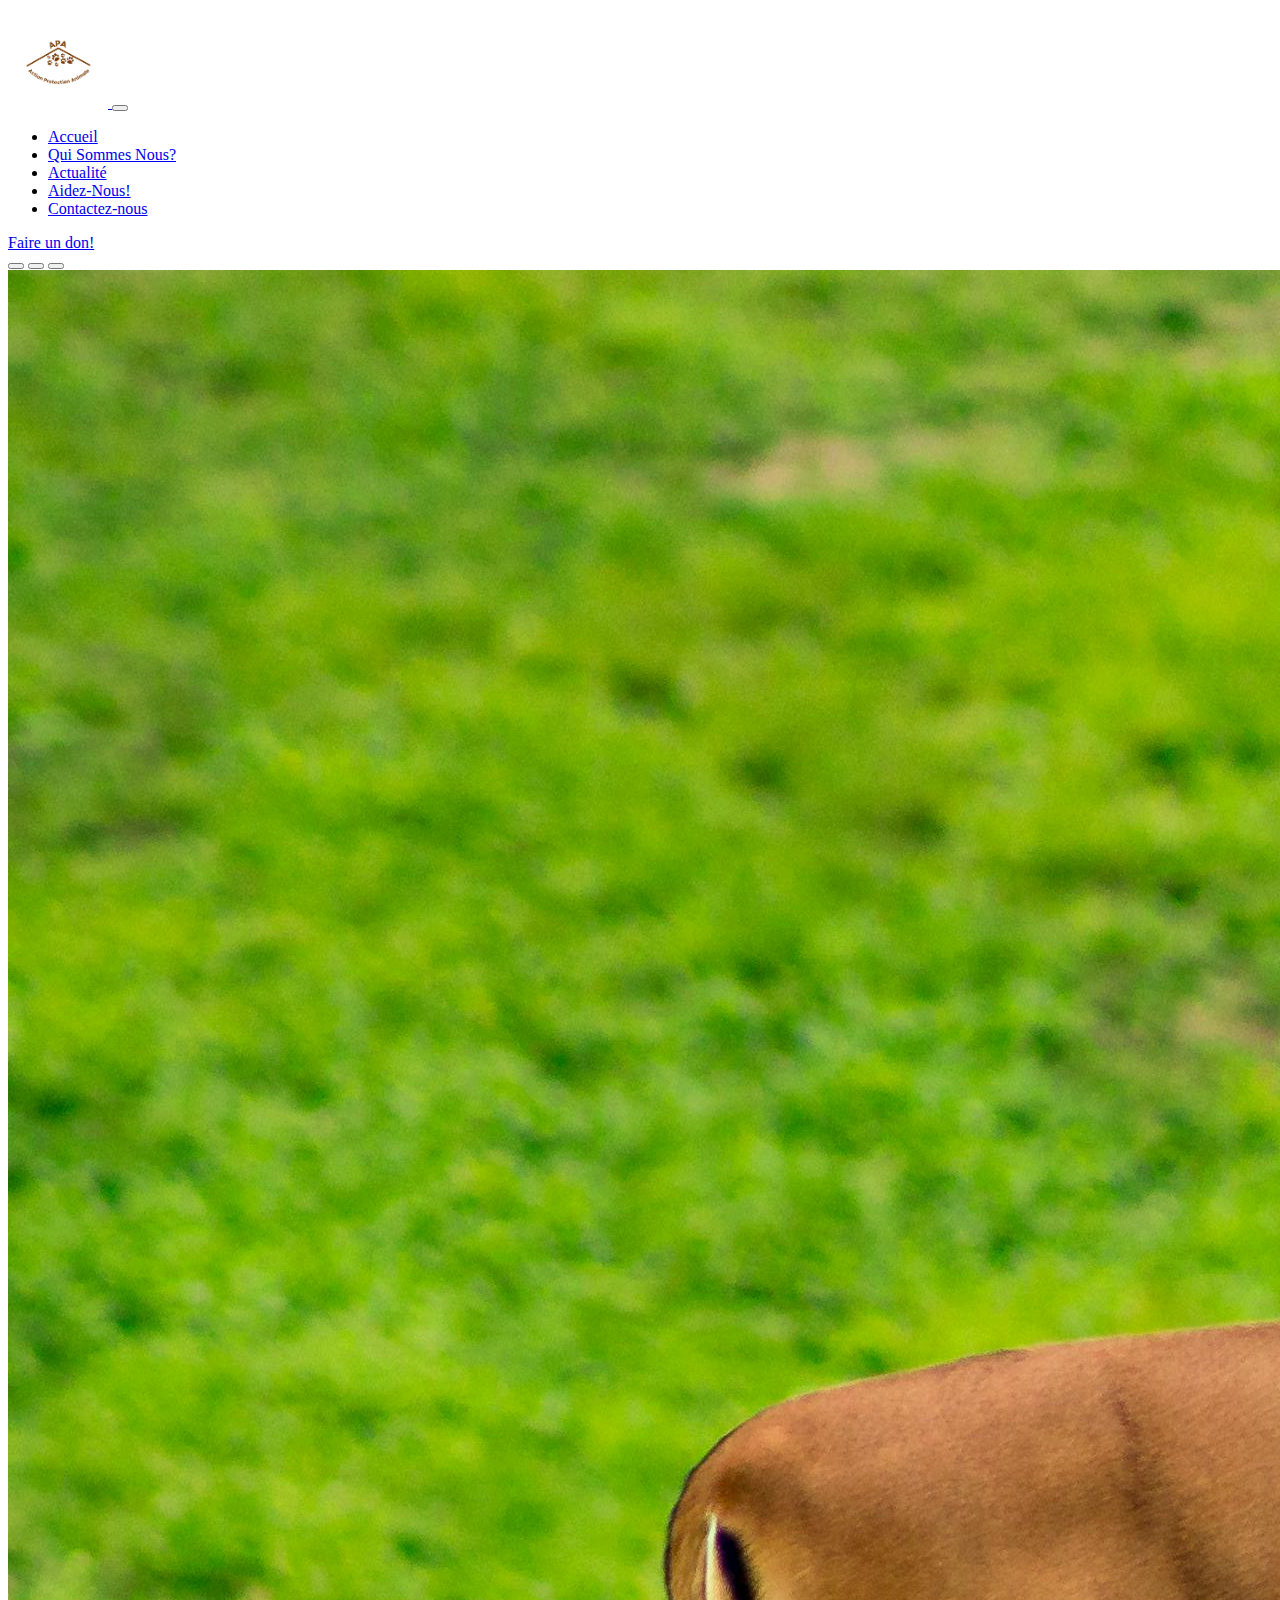
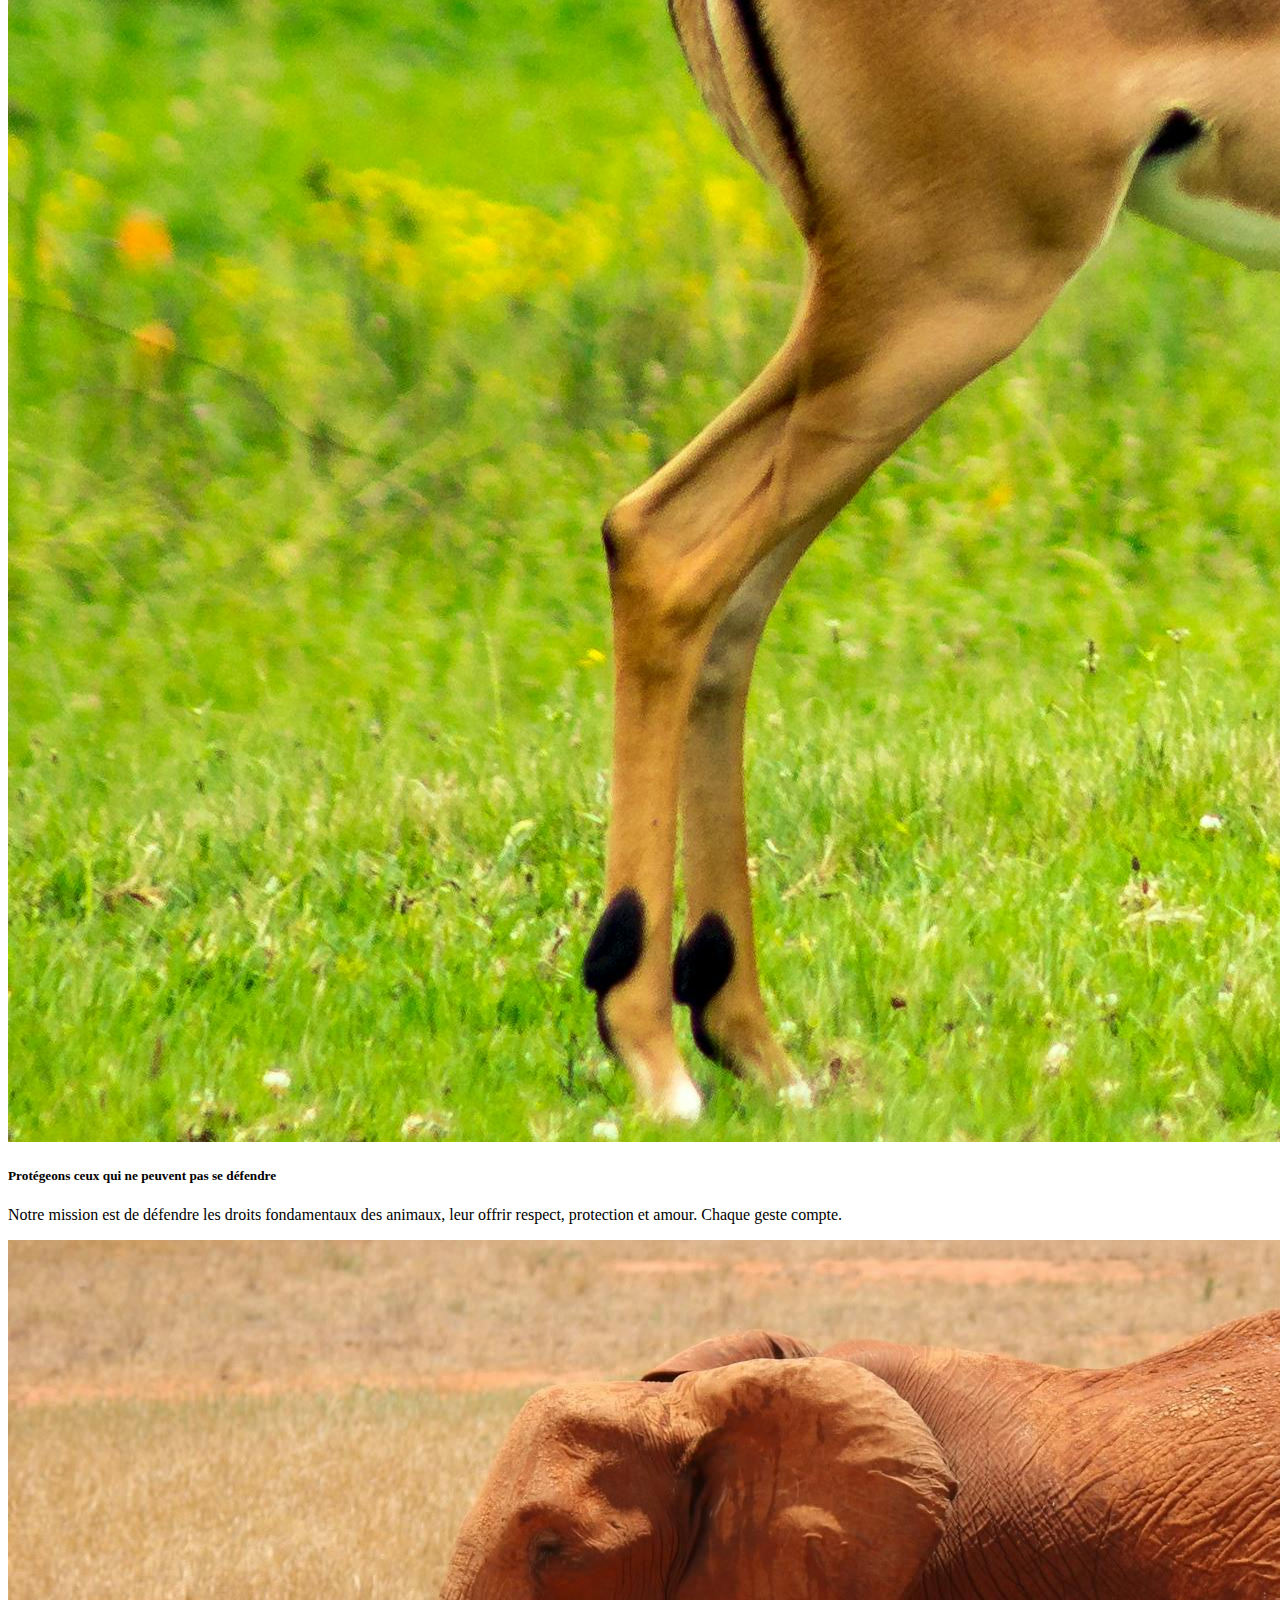
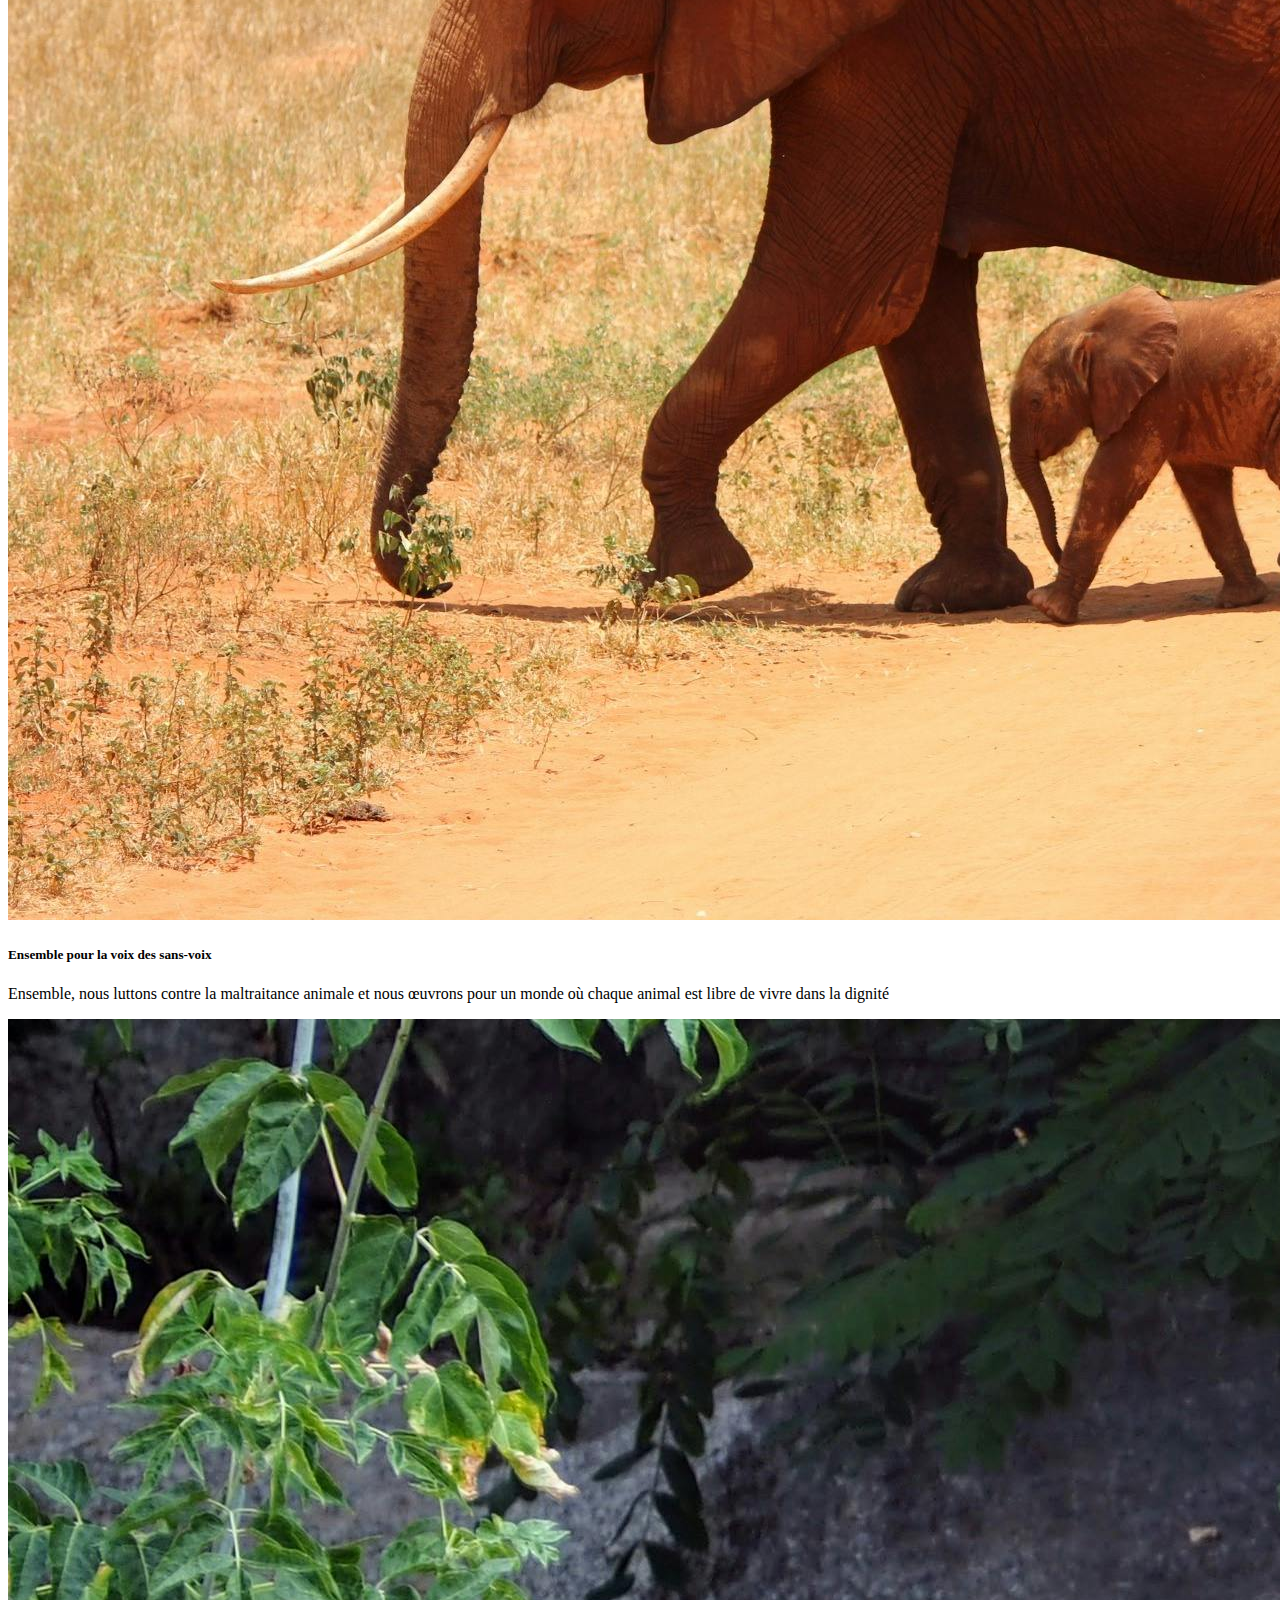
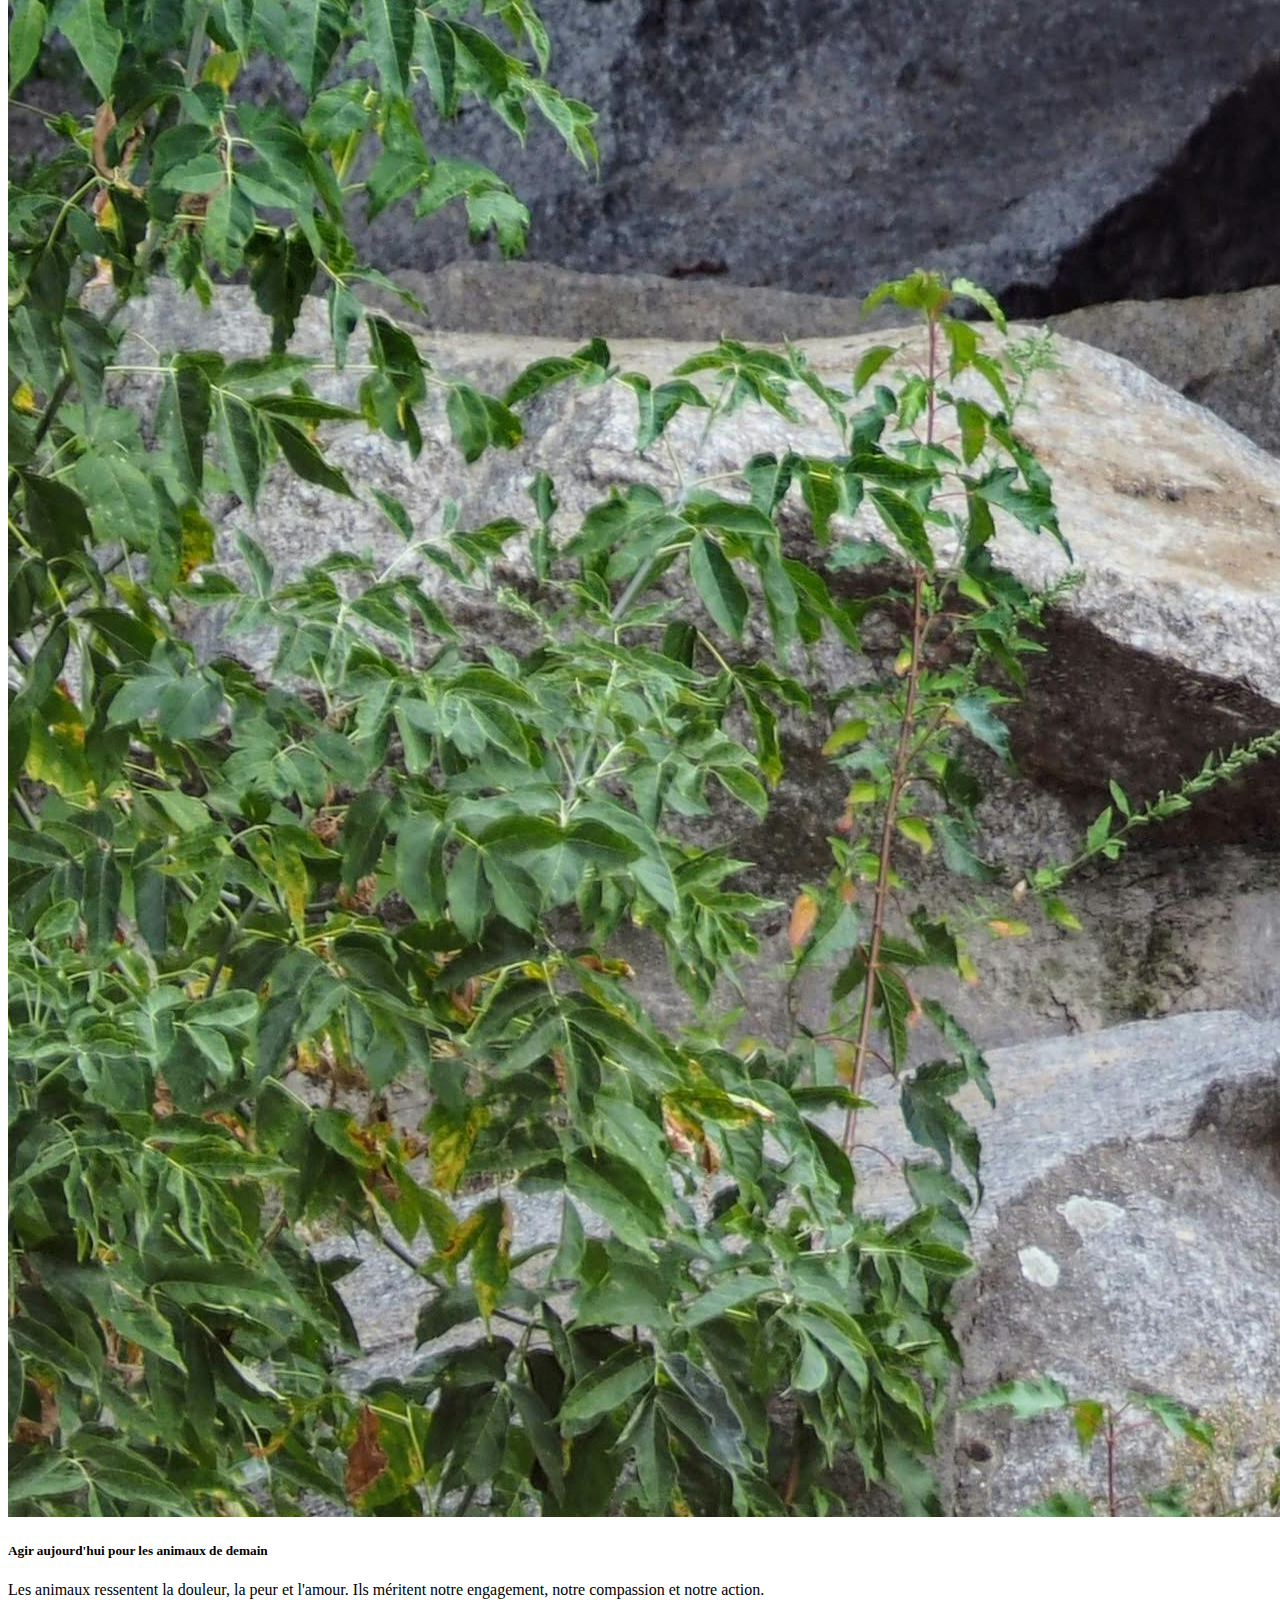
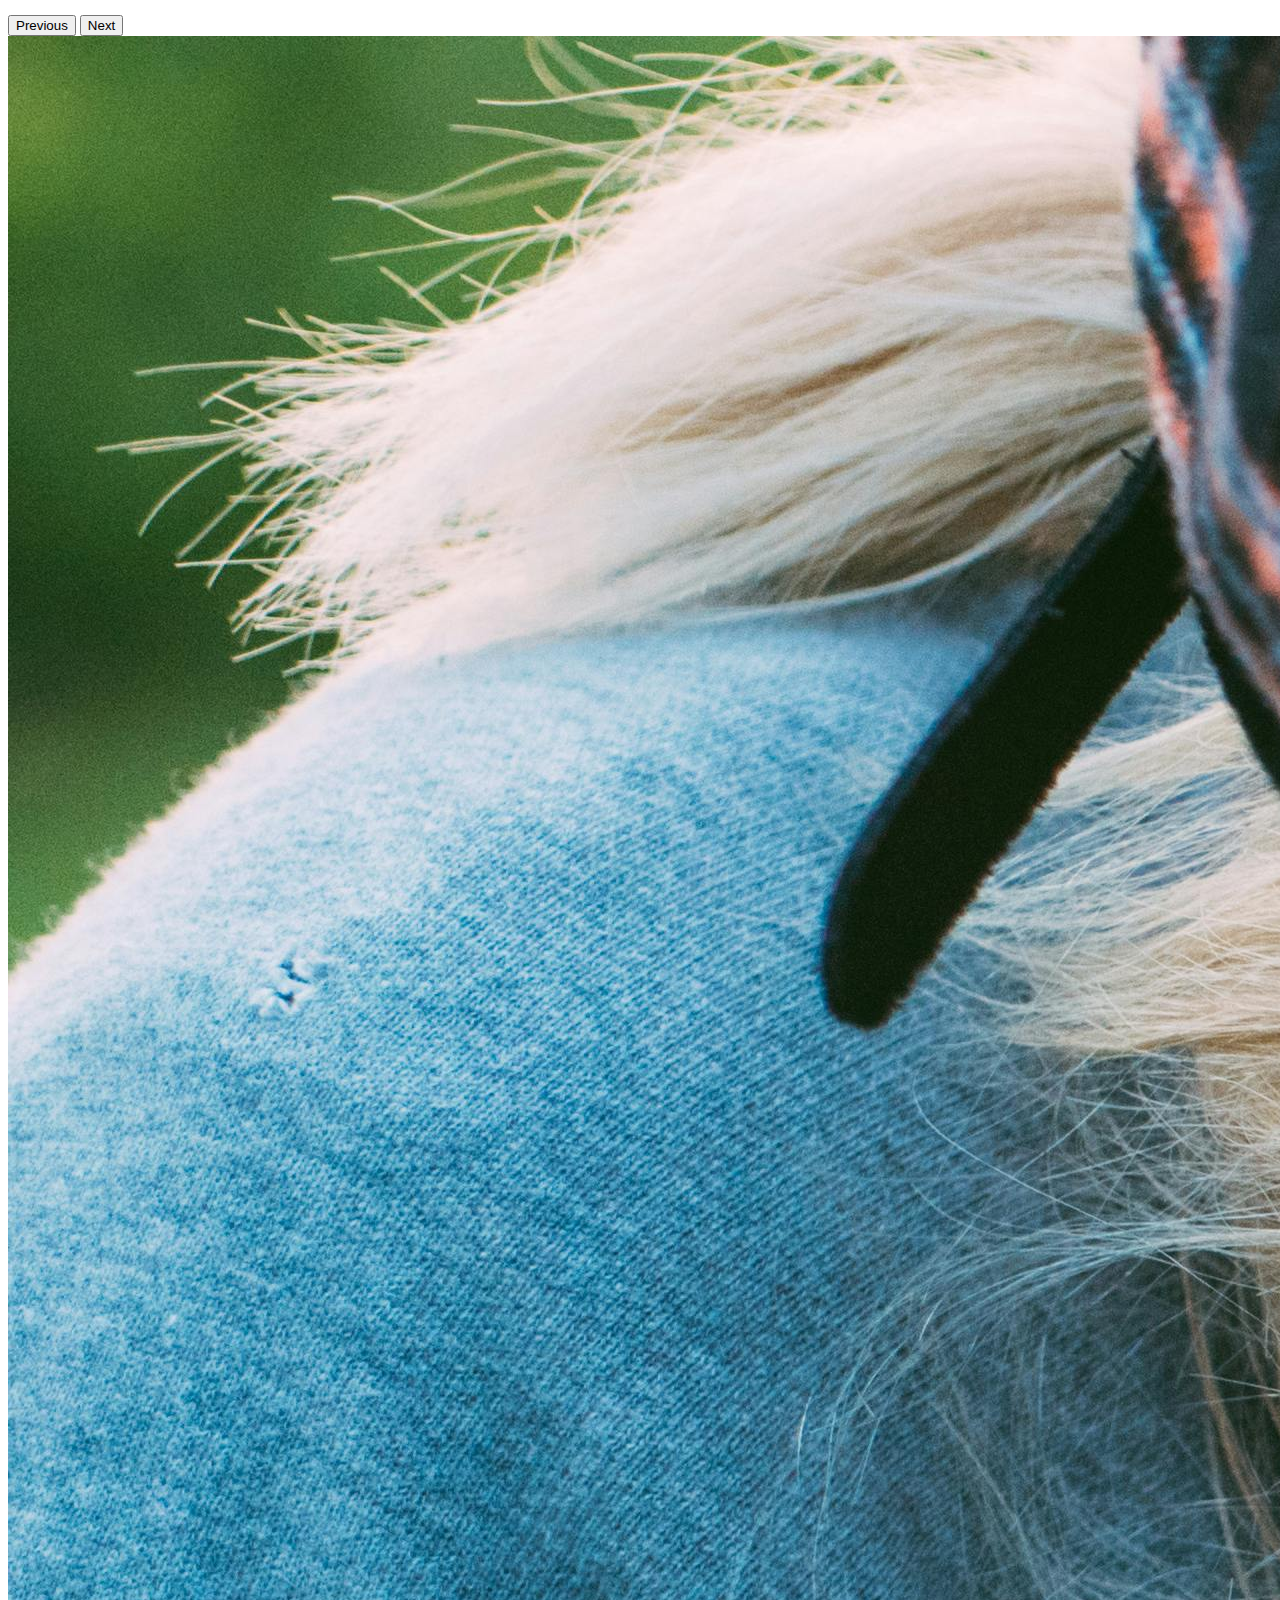
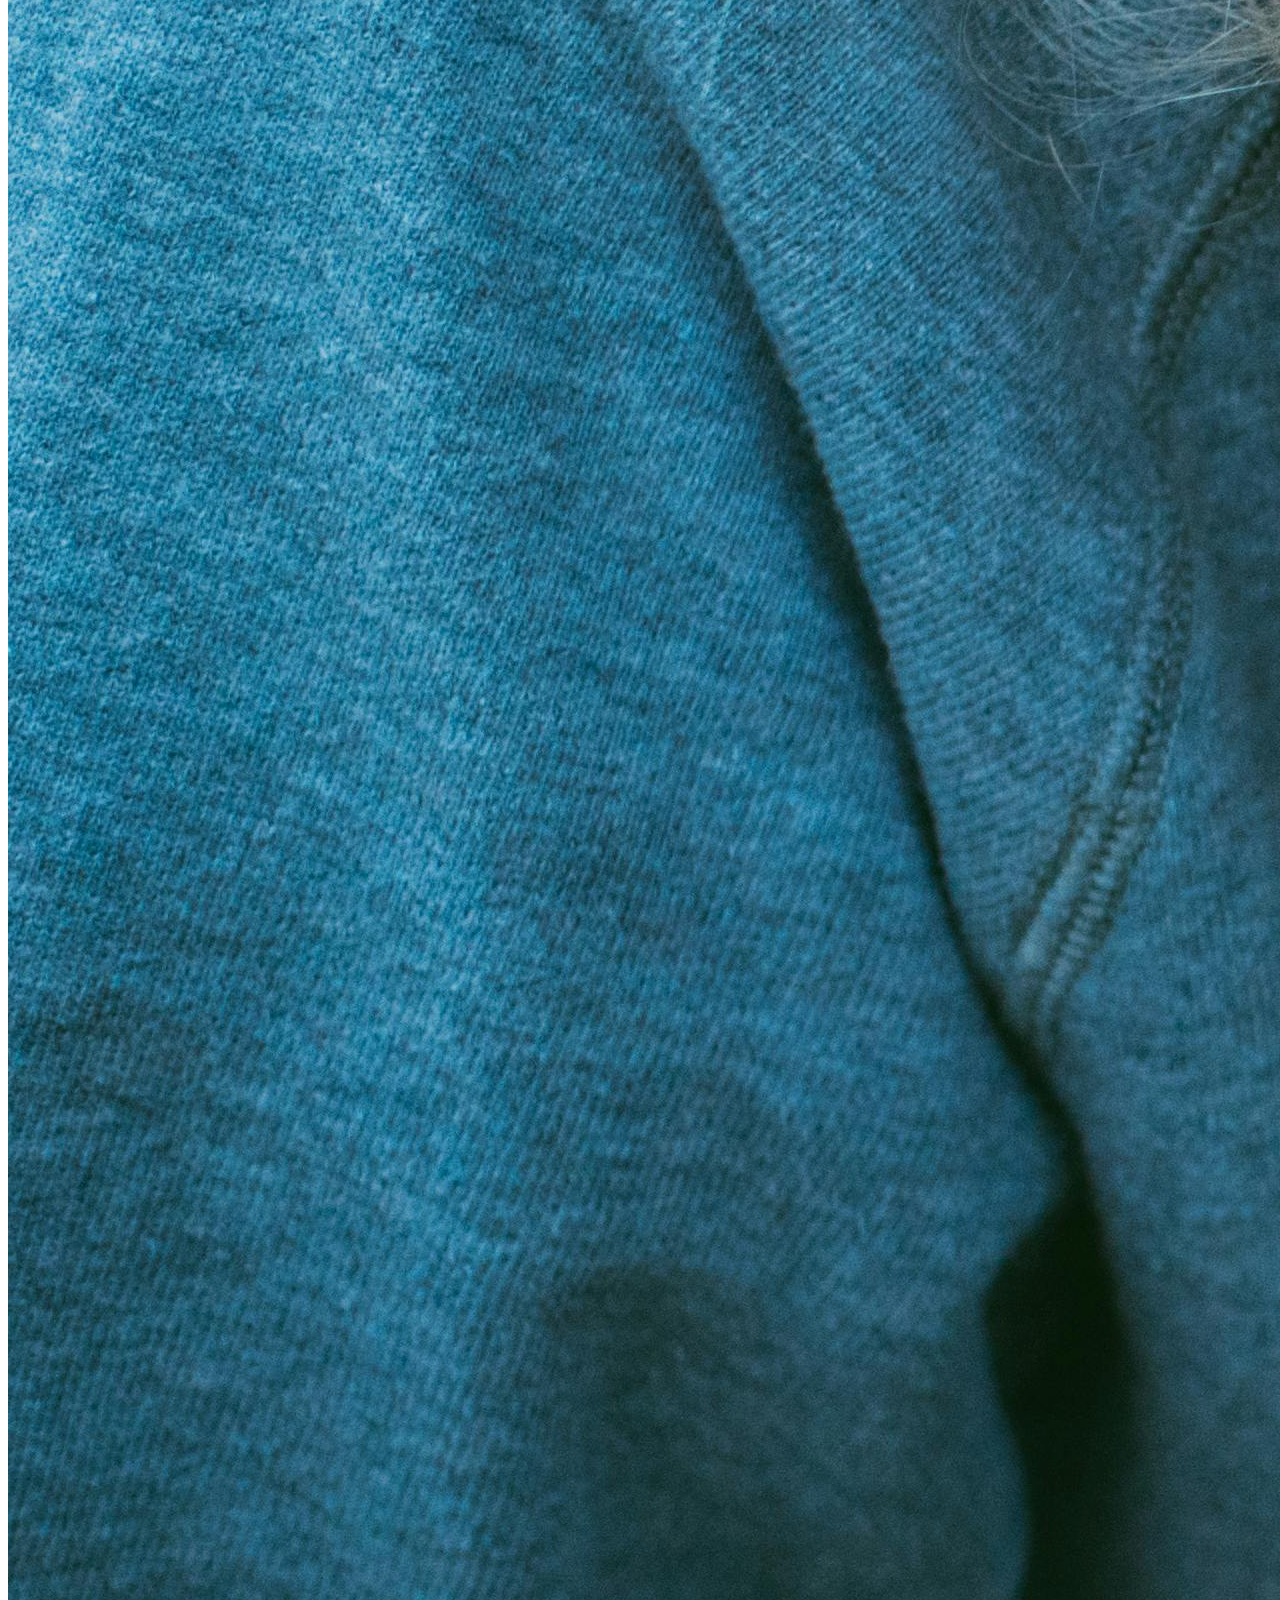
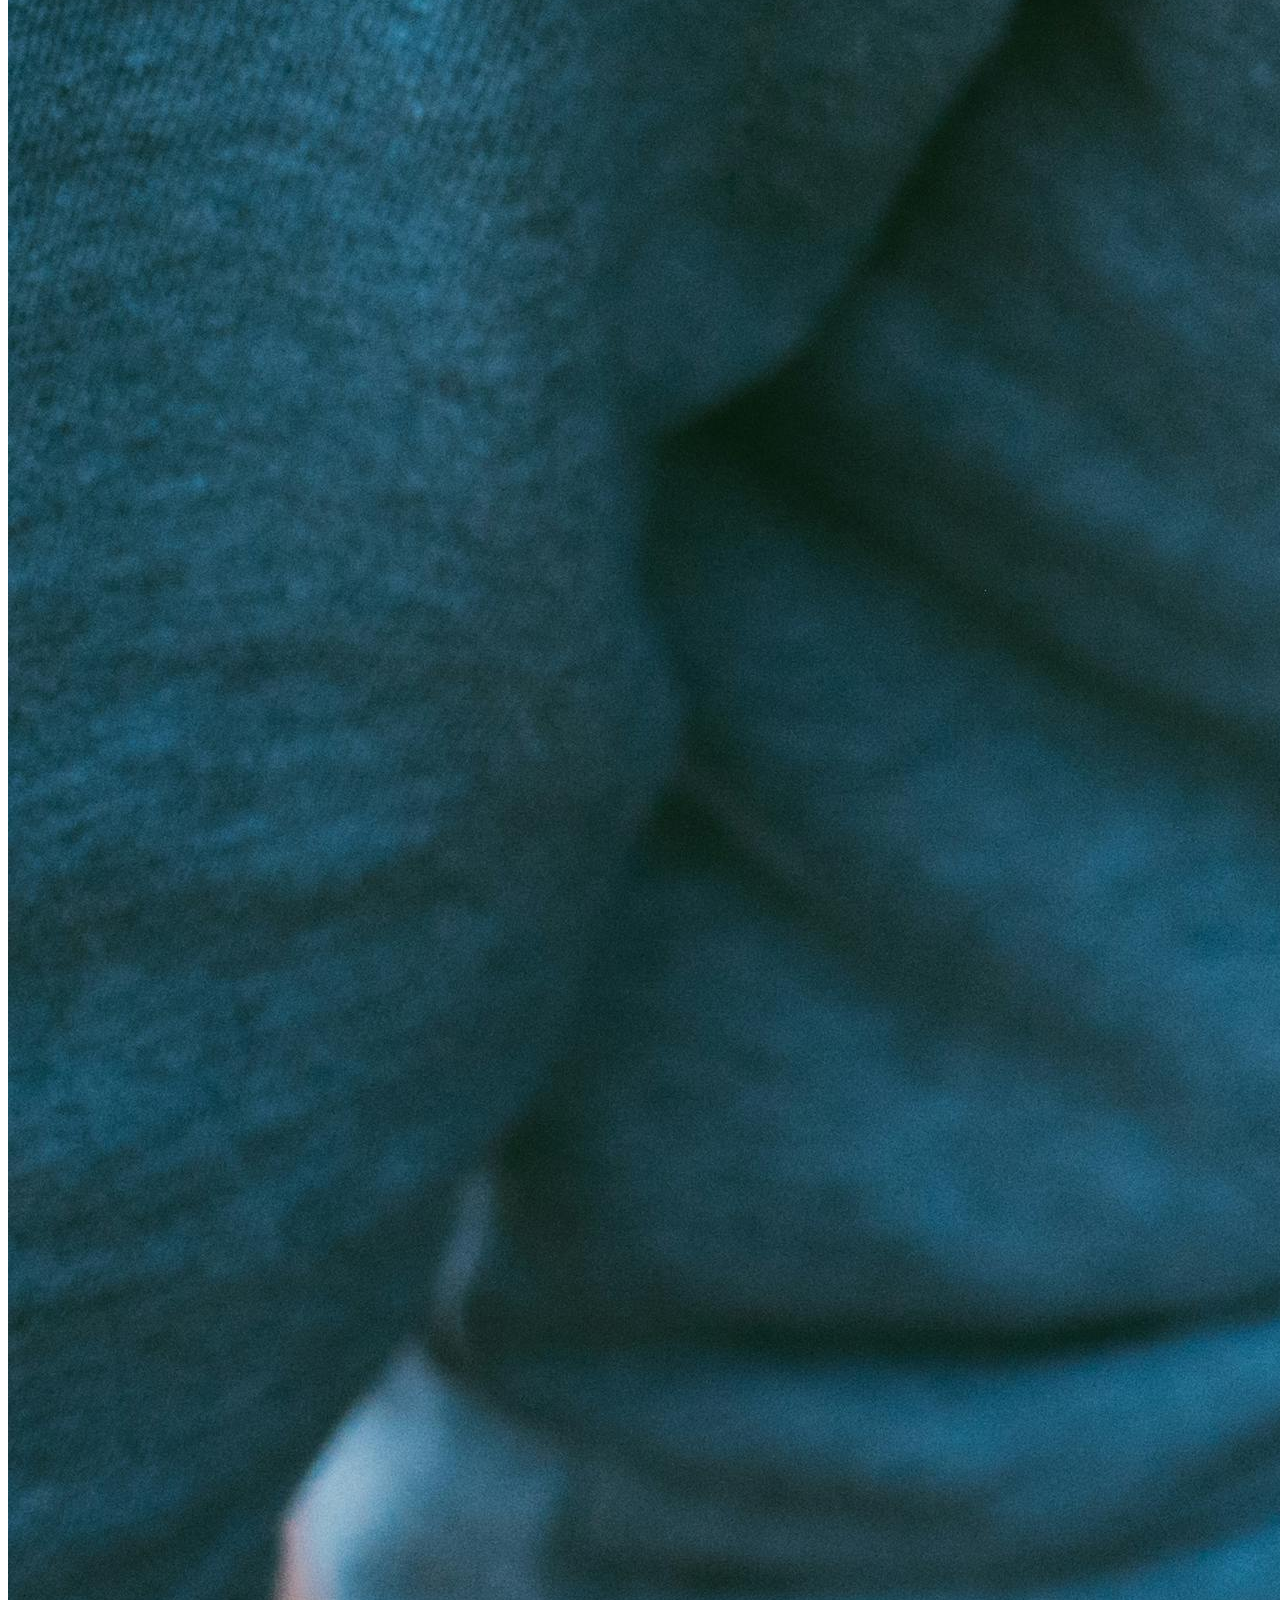
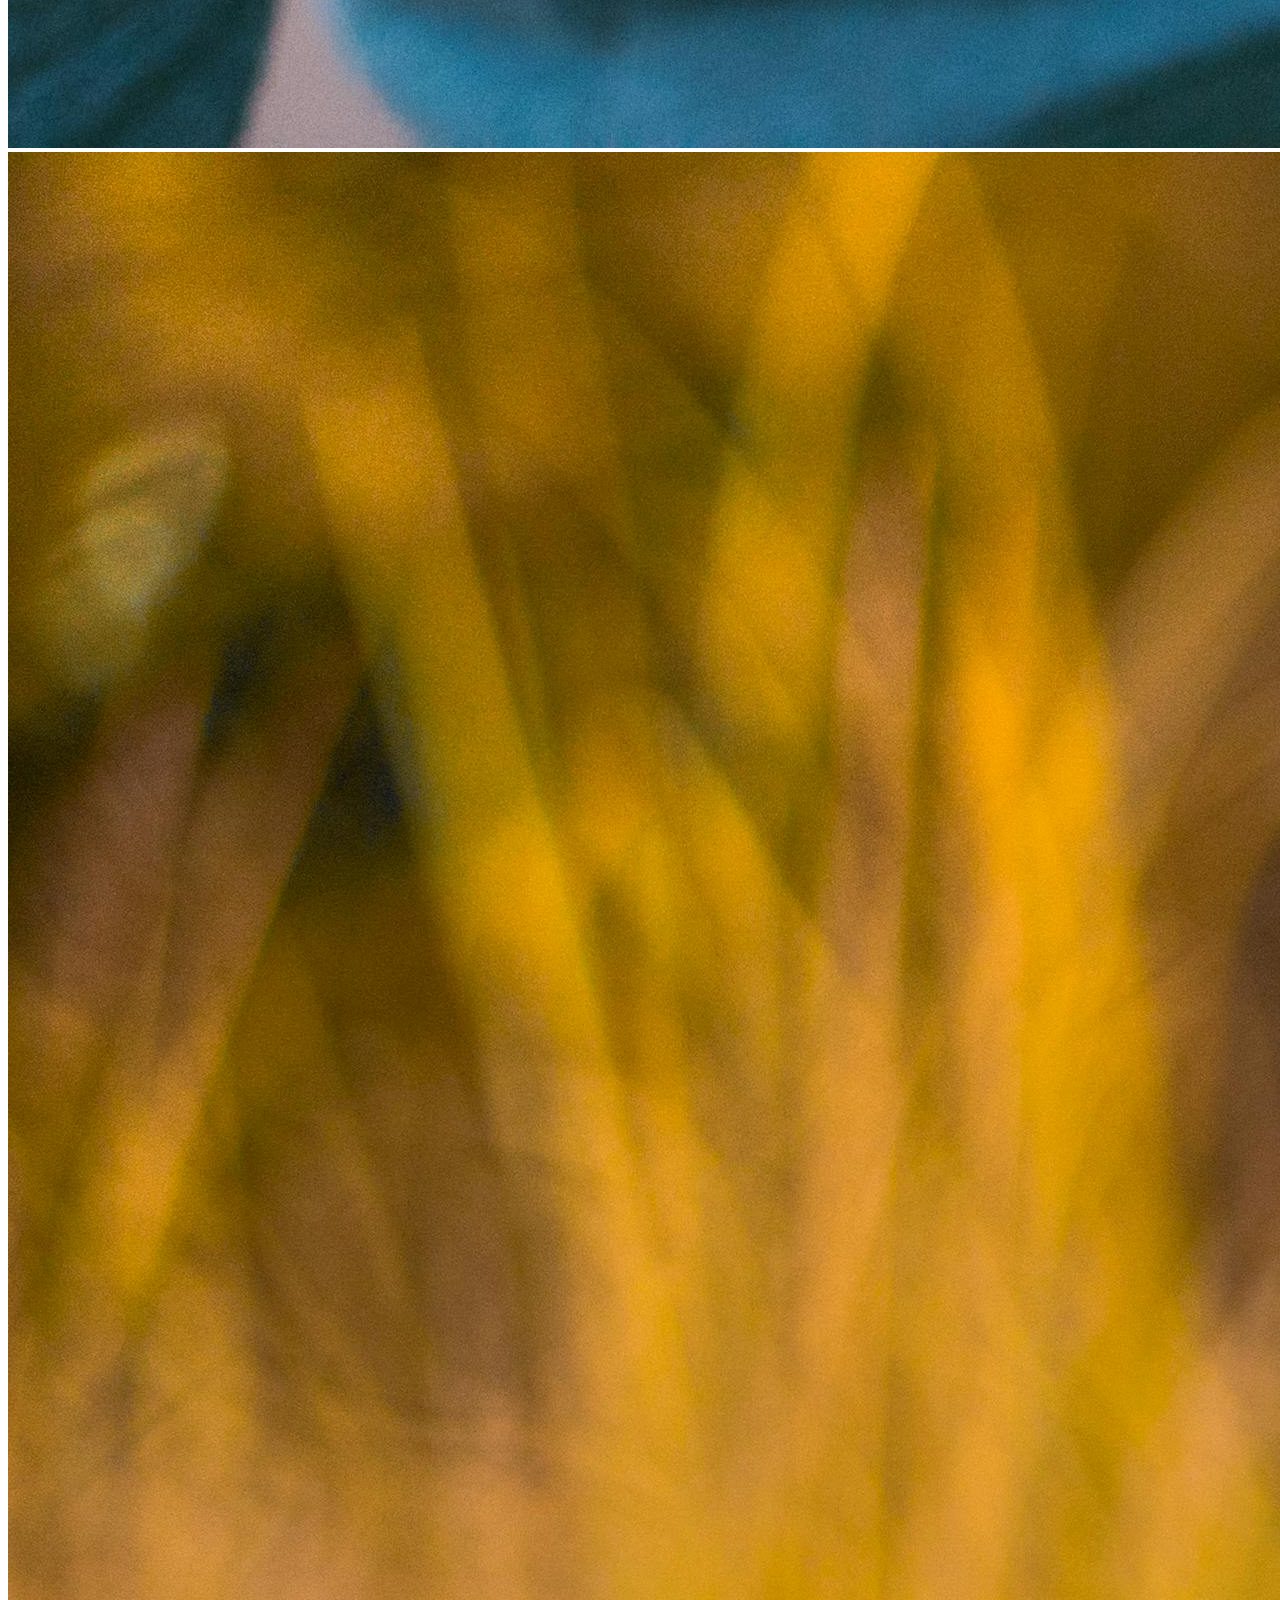
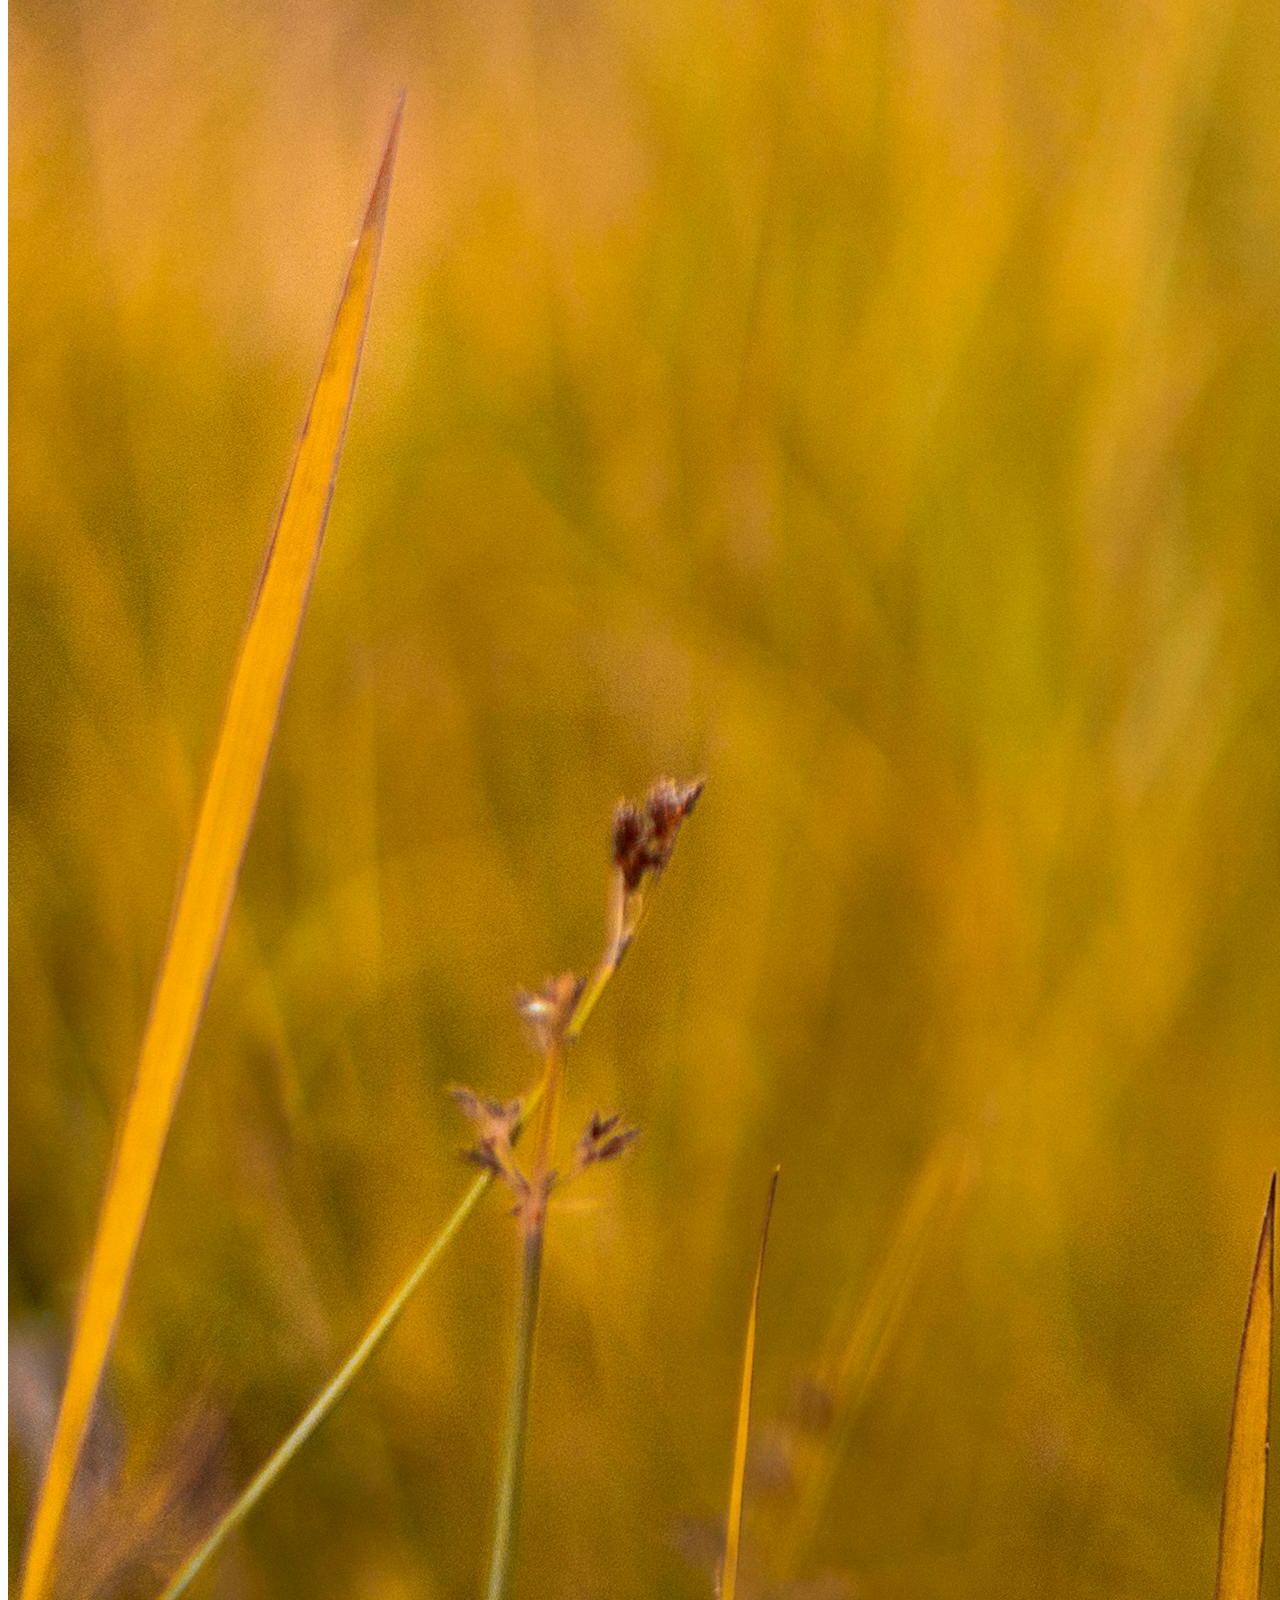
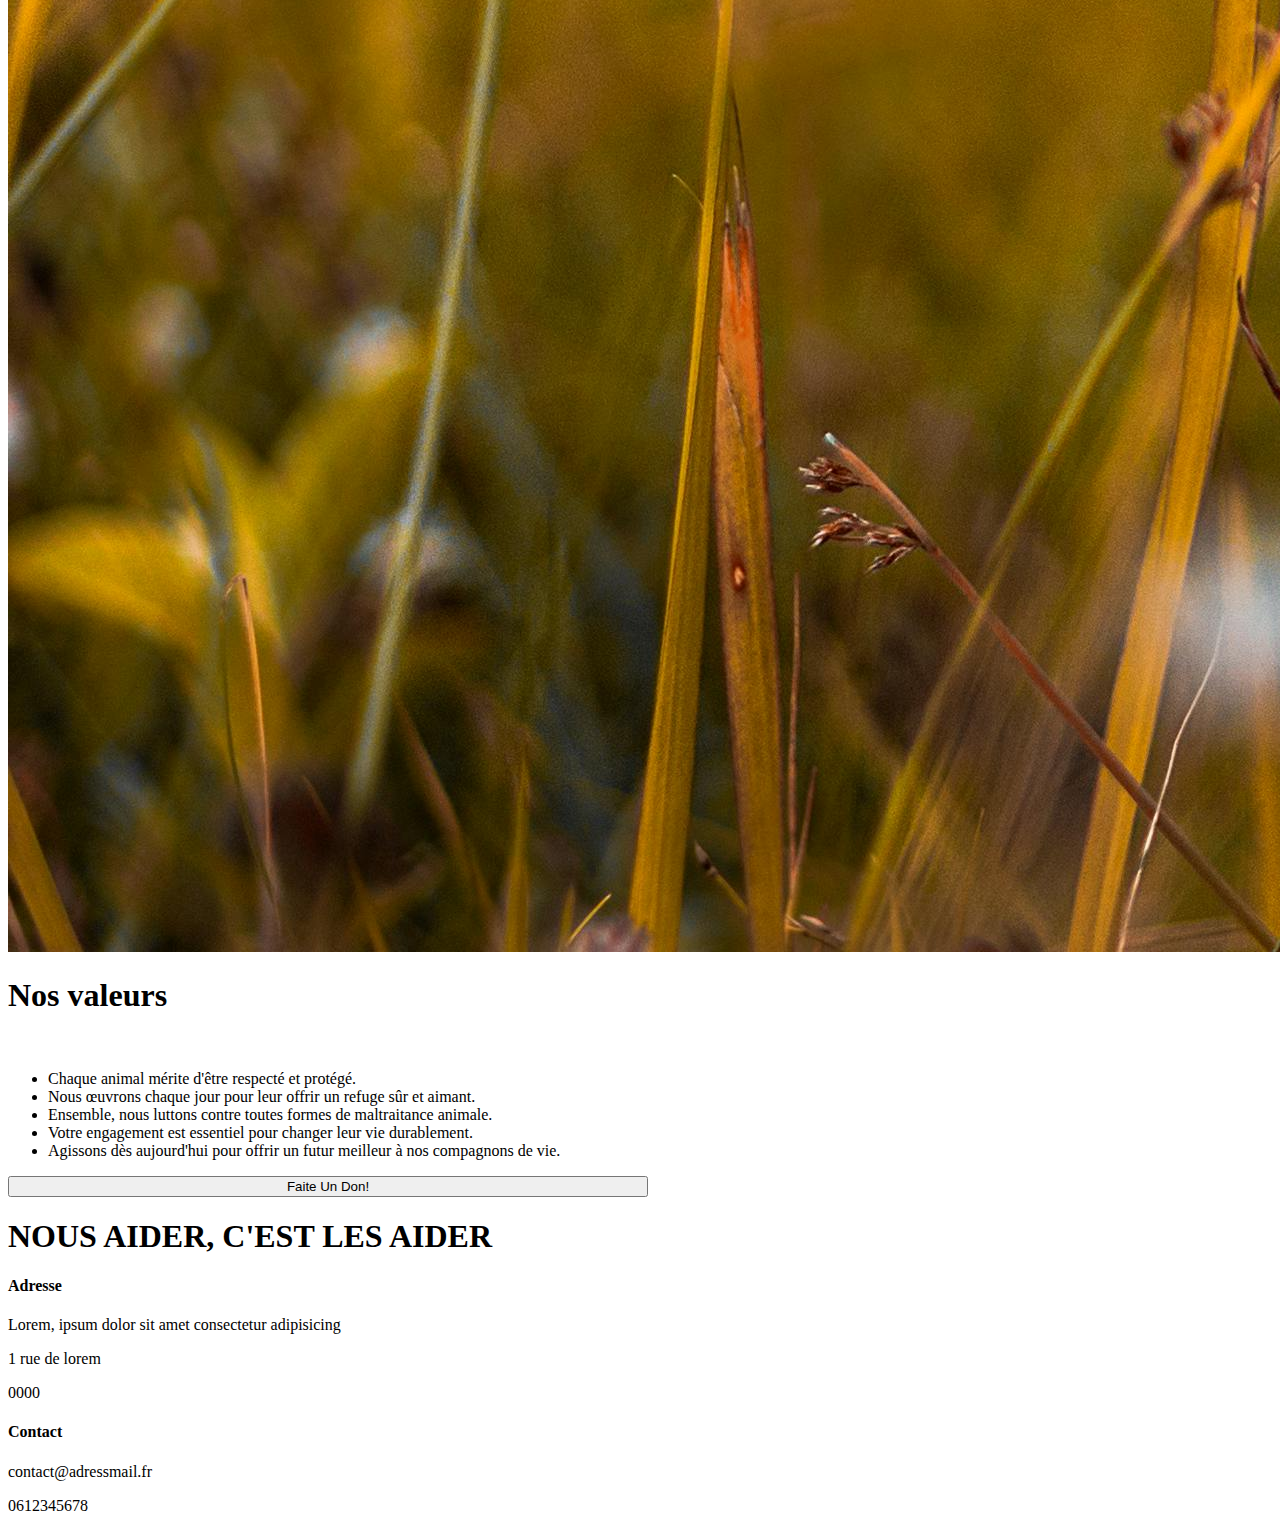
<file: index.html>
<!DOCTYPE html>
<html lang="en">
<head>
    <meta charset="UTF-8">
    <meta name="viewport" content="width=device-width, initial-scale=1.0">
    <title>APA</title>
    <link href="https://cdn.jsdelivr.net/npm/bootstrap@5.3.0-alpha1/dist/css/bootstrap.min.css" rel="stylesheet" integrity="sha384-GLhlTQ8iRABdZLl6O3oVMWSktQOp6b7In1Zl3/Jr59b6EGGoI1aFkw7cmDA6j6gD" crossorigin="anonymous">
    <link href="style.css" rel="stylesheet">
</head>

<body>
    <nav class="navbar navbar-expand-md bg-body-tertiary">
        <div class="container-fluid">
            <a class="navbar-brand" href="#">
                <img src="/images/logo.png" alt="logo apa" height="100" width="100">
            </a>
            <button class="navbar-toggler" type="button" data-bs-toggle="collapse" data-bs-target="#navbar" aria-controls="navbar" aria-expanded="false" aria-label="navbar toggler">
                <span class="navbar-toggler-icon"></span>
            </button>
            <div class="collapse navbar-collapse" id="navbar">
                <ul class="navbar-nav mx-auto">
                    <li class="nav-item"><a href="#" class="nav-link active" aria-current="page">Accueil</a></li>
                    <li class="nav-item"><a href="#Qui Sommes Nous?" class="nav-link">Qui Sommes Nous?</a></li>
                    <li class="nav-item"><a href="#Actualité" class="nav-link">Actualité</a></li>
                    <li class="nav-item"><a href="#Aidez-Nous" class="nav-link">Aidez-Nous!</a></li>
                    <li class="nav-item"><a href="#Contact" class="nav-link">Contactez-nous</a></li>
                </ul>
                <a href="form-dons.html" class="btn btn-warning btn-lg" role="button">Faire un don!</a>
            </div>
            
        </div>
    </nav>
    <header>
        <div id="myCarrousel" class="carousel slide carousel-fade" data-bs-ride="carousel">
            <div class="carousel-indicators">
                <button type="button" data-bs-target="#myCarrousel" data-bs-slide-to="0" class="active" aria-current="true" aria-label="Slide 1"></button>
                <button type="button" data-bs-target="#myCarrousel" data-bs-slide-to="1" aria-label="Slide 2"></button>
                <button type="button" data-bs-target="#myCarrousel" data-bs-slide-to="2" aria-label="Slide 3"></button>
            </div>
            <div class="carousel-inner rounded-4">
                <div class="carousel-item active">
                    <img src="images/image2.jpg" class="img-fluid" alt="image de biche">
                    <div class="carousel-caption d-none d-md-block">
                        <h5>Protégeons ceux qui ne peuvent pas se défendre</h5>
                        <p>Notre mission est de défendre les droits fondamentaux des animaux, leur offrir respect, protection et amour. Chaque geste compte.</p>
                    </div>
                </div>
                <div class="carousel-item">
                    <img src="images/image3.jpg" class="img-fluid" alt="image d'éléphants">
                    <div class="carousel-caption d-none d-md-block">
                        <h5>Ensemble pour la voix des sans-voix</h5>
                        <p>Ensemble, nous luttons contre la maltraitance animale et nous œuvrons pour un monde où chaque animal est libre de vivre dans la dignité</p>
                    </div>
                </div>
                <div class="carousel-item">
                    <img src="images/image4.jpg" class="img-fluid" alt="image de tigres">
                    <div class="carousel-caption d-none d-md-block">
                        <h5>Agir aujourd'hui pour les animaux de demain</h5>
                        <p>Les animaux ressentent la douleur, la peur et l'amour. Ils méritent notre engagement, notre compassion et notre action.</p>
                    </div>
                </div>
            </div>
            <button class="carousel-control-prev" data-bs-target="#myCarrousel" type="button" data-bs-slide="prev">
                <span class="carousel-control-prev-icon" aria-hidden="true"></span>
                <span class="visually-hidden">Previous</span>
            </button>
            <button class="carousel-control-next" data-bs-target="#myCarrousel" type="button" data-bs-slide="next">
                <span class="carousel-control-next-icon" aria-hidden="true"></span>
                <span class="visually-hidden">Next</span>
            </button>
        </div>
    </header>
    <main>
        <div class="container p-5" id="Qui Sommes Nous?">
            <div class="row">
                <div class="col-md-6 images">
                    <div class="row row-cols-2">
                        <div>
                            <img src="images/image6.jpg" alt="image de chien">
                        </div>
                        <div class="monImage">
                            <img src="images/image5.jpg" alt="image de chien">
                        </div>
                    </div>
                </div>
                <div class="col-md-6">
                    <h1 class="text-center text-warning">Nos valeurs</h1>
                    <br>
                    <ul>
                        <li class="m-3">Chaque animal mérite d'être respecté et protégé.</li>
                        <li class="m-3">Nous œuvrons chaque jour pour leur offrir un refuge sûr et aimant.</li>
                        <li class="m-3">Ensemble, nous luttons contre toutes formes de maltraitance animale.</li>
                        <li class="m-3">Votre engagement est essentiel pour changer leur vie durablement.</li>
                        <li class="m-3">Agissons dès aujourd'hui pour offrir un futur meilleur à nos compagnons de vie.</li>
                    </ul>
                </div>
            </div>
        </div>
        <div class="container text-center m-5">
            <a href="form-dons.html"><button class="btn btn-anime btn-warning rounded-5 btn-lg" role="button" style="width: 50%; height: 10%">Faite Un Don!</button></a>
        </div>
    </main>
    <footer id="contact">
        <div class="bg-body-secondary p-5">
            <div class="row">
                <div class="col-md-6">
                    <h1>NOUS AIDER, C'EST LES AIDER</h1>
                </div>
                <div class="col-md-6">
                    <div class="row row-cols-md-2">
                        <section>
                            <h4>Adresse</h4>
                            <p>Lorem, ipsum dolor sit amet consectetur adipisicing</p>
                            <p>1 rue de lorem</p>
                            <p>0000</p>
                        </section>
                        <section>
                            <h4>Contact</h4>
                            <p class="email">contact@adressmail.fr</p>
                            <p>0612345678</p>
                        </section>
                    </div>
                </div>
            </div>

        </div>
    </footer>
    <script src="https://cdn.jsdelivr.net/npm/bootstrap@5.3.0-alpha1/dist/js/bootstrap.bundle.min.js" integrity="sha384-w76AqPfDkMBDXo30jS1Sgez6pr3x5MlQ1ZAGC+nuZB+EYdgRZgiwxhTBTkF7CXvN" crossorigin="anonymous"></script>
</body>
</html>
</file>
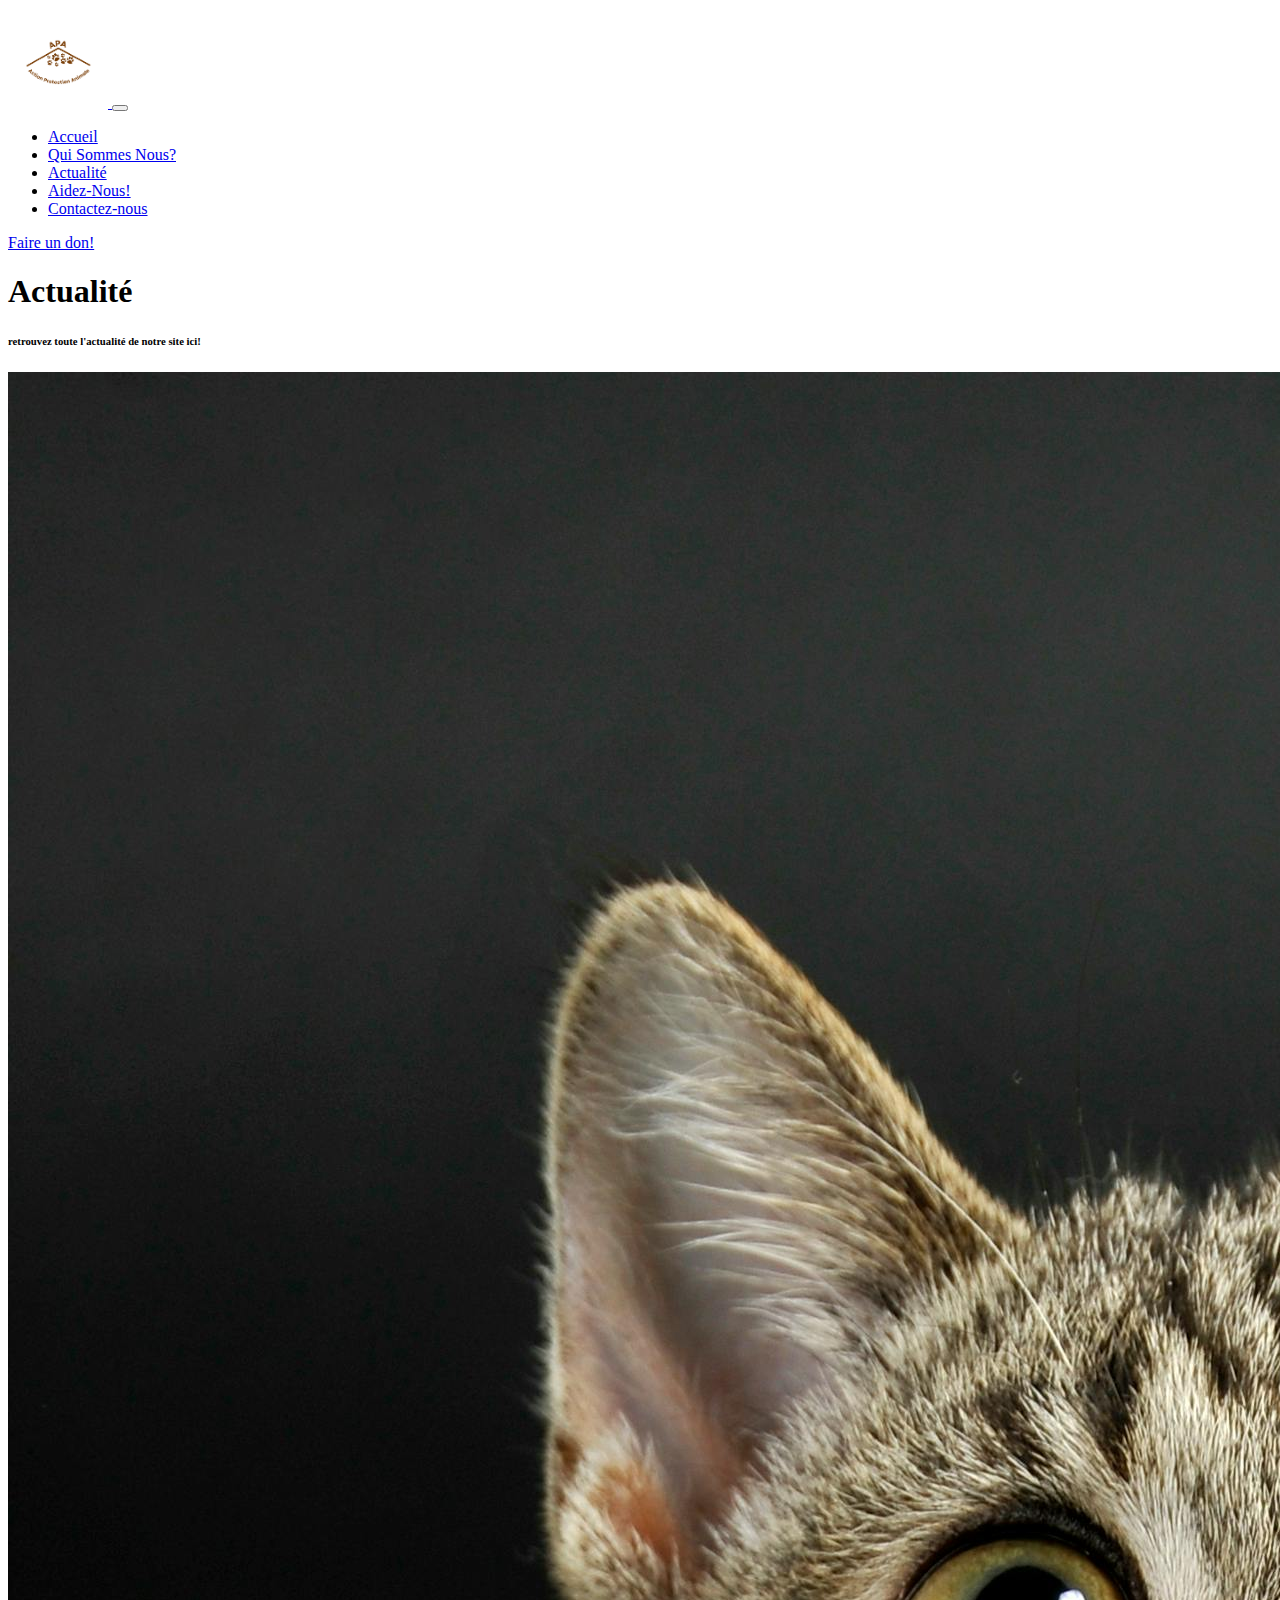
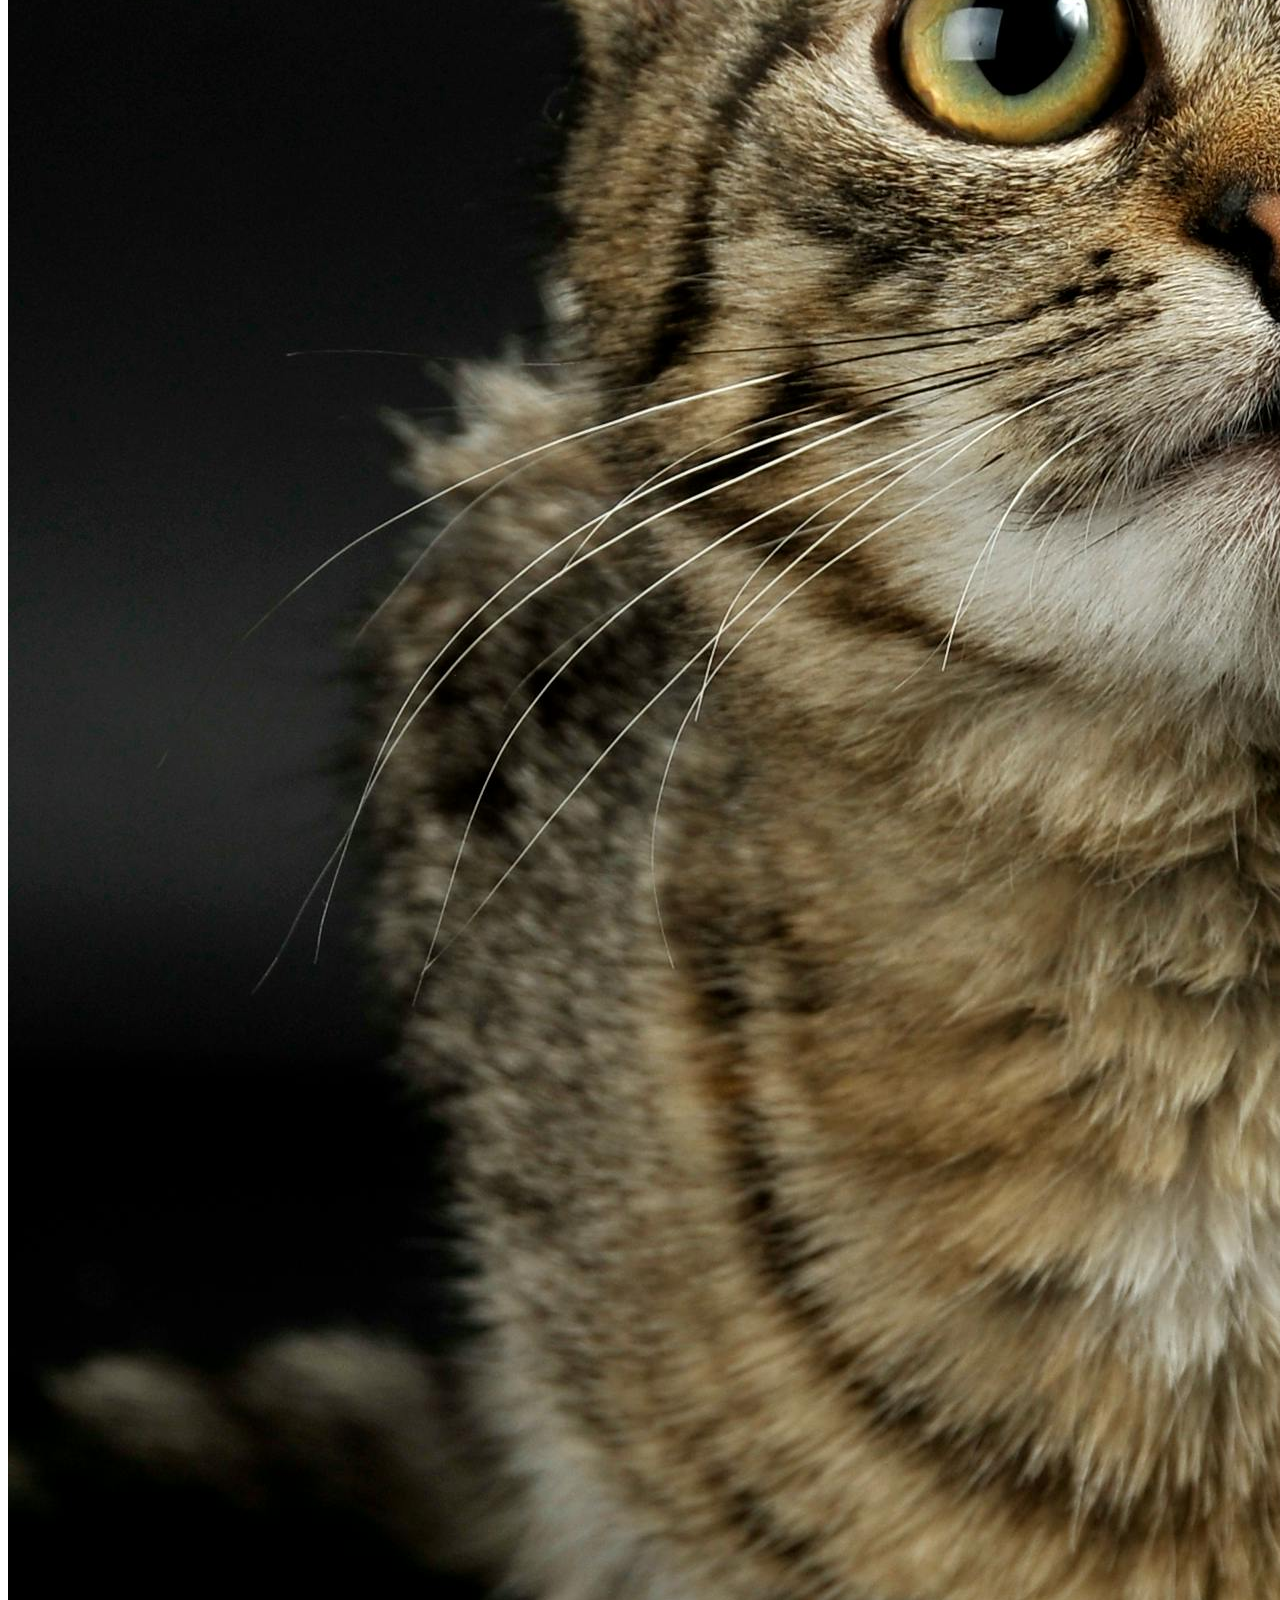
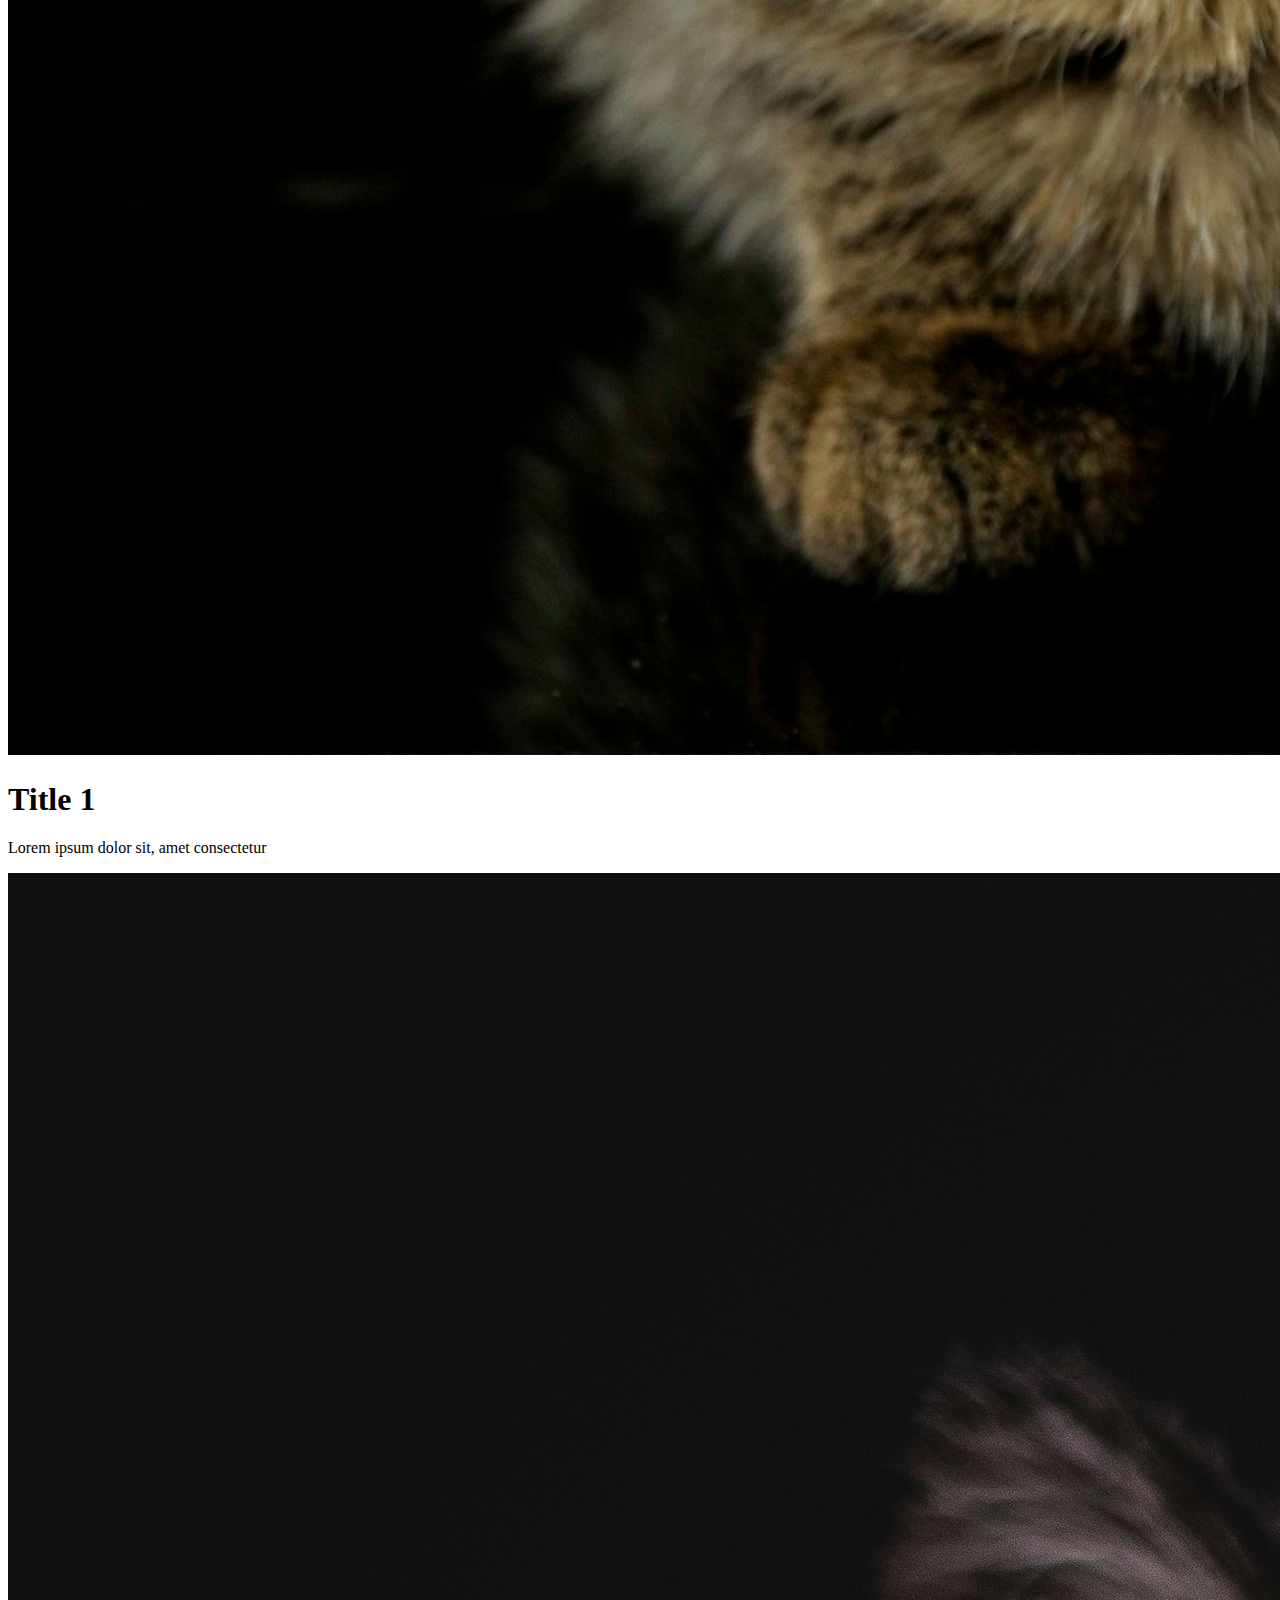
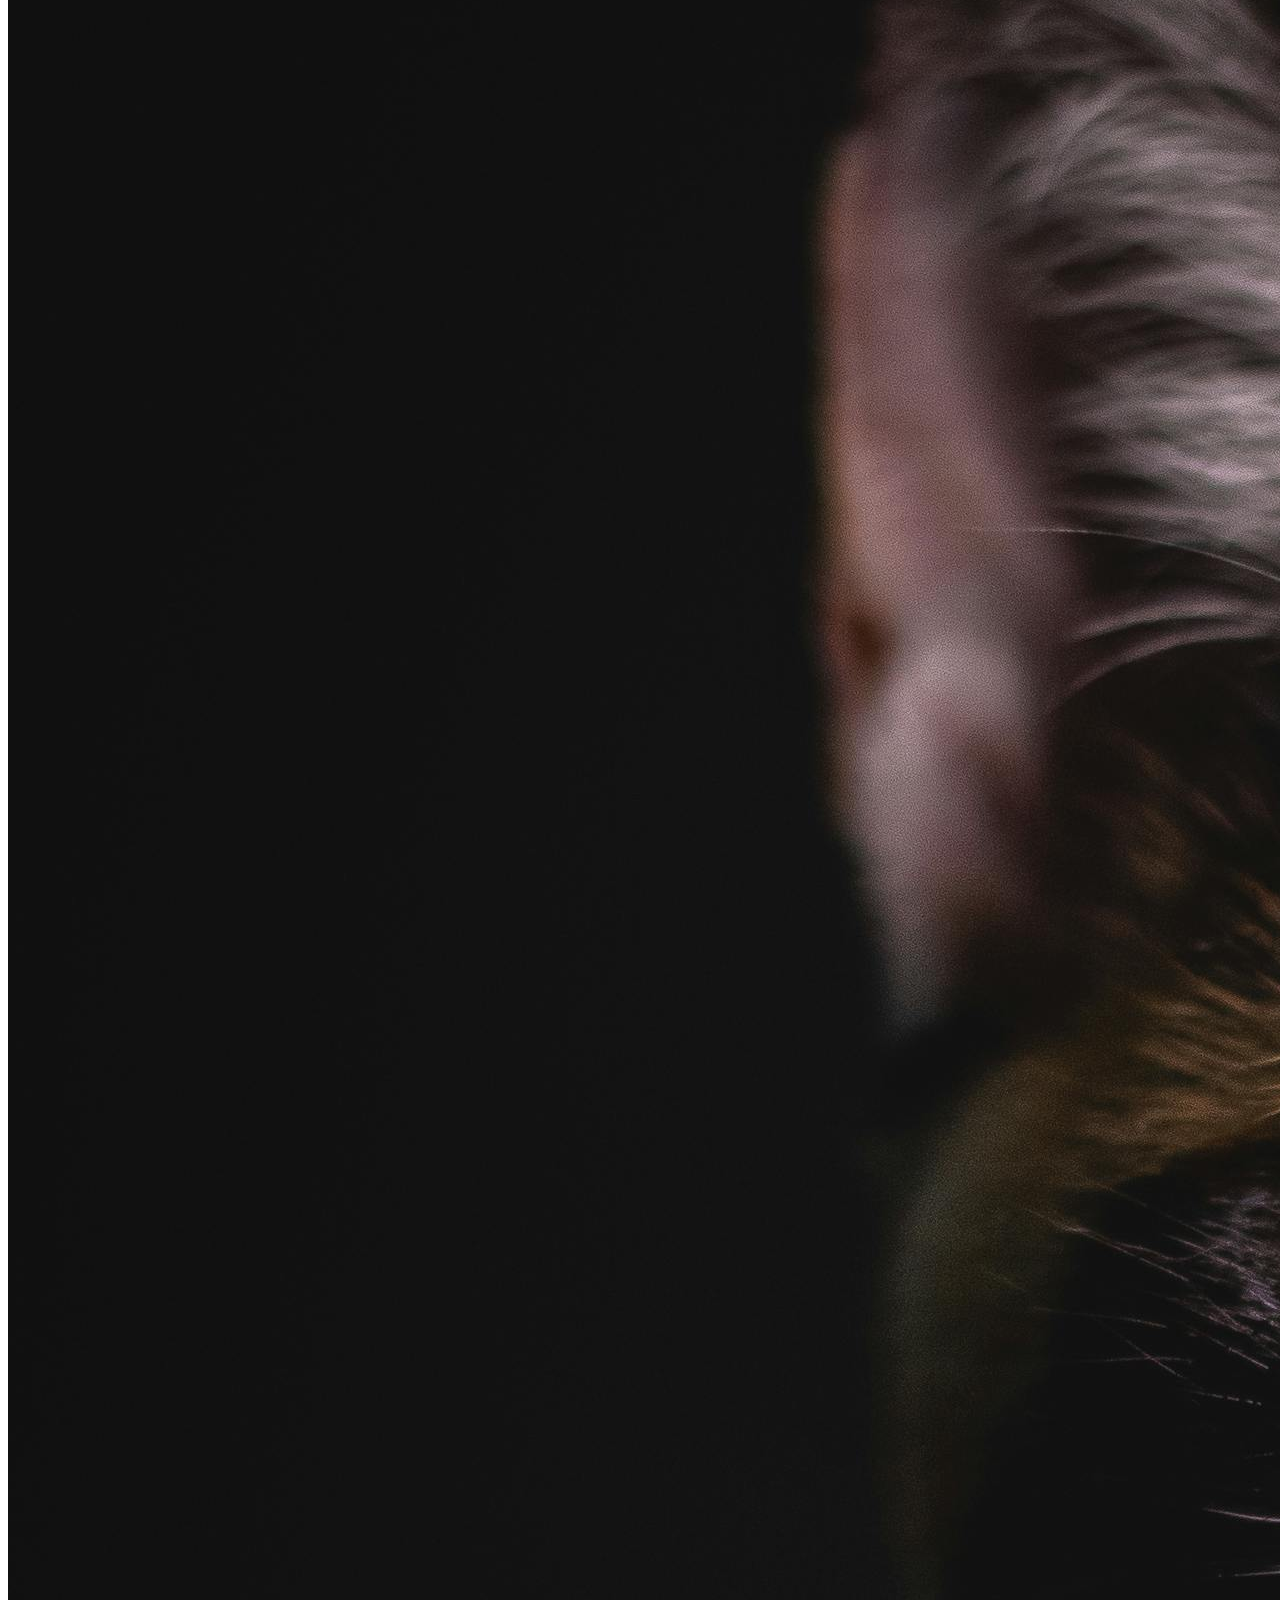
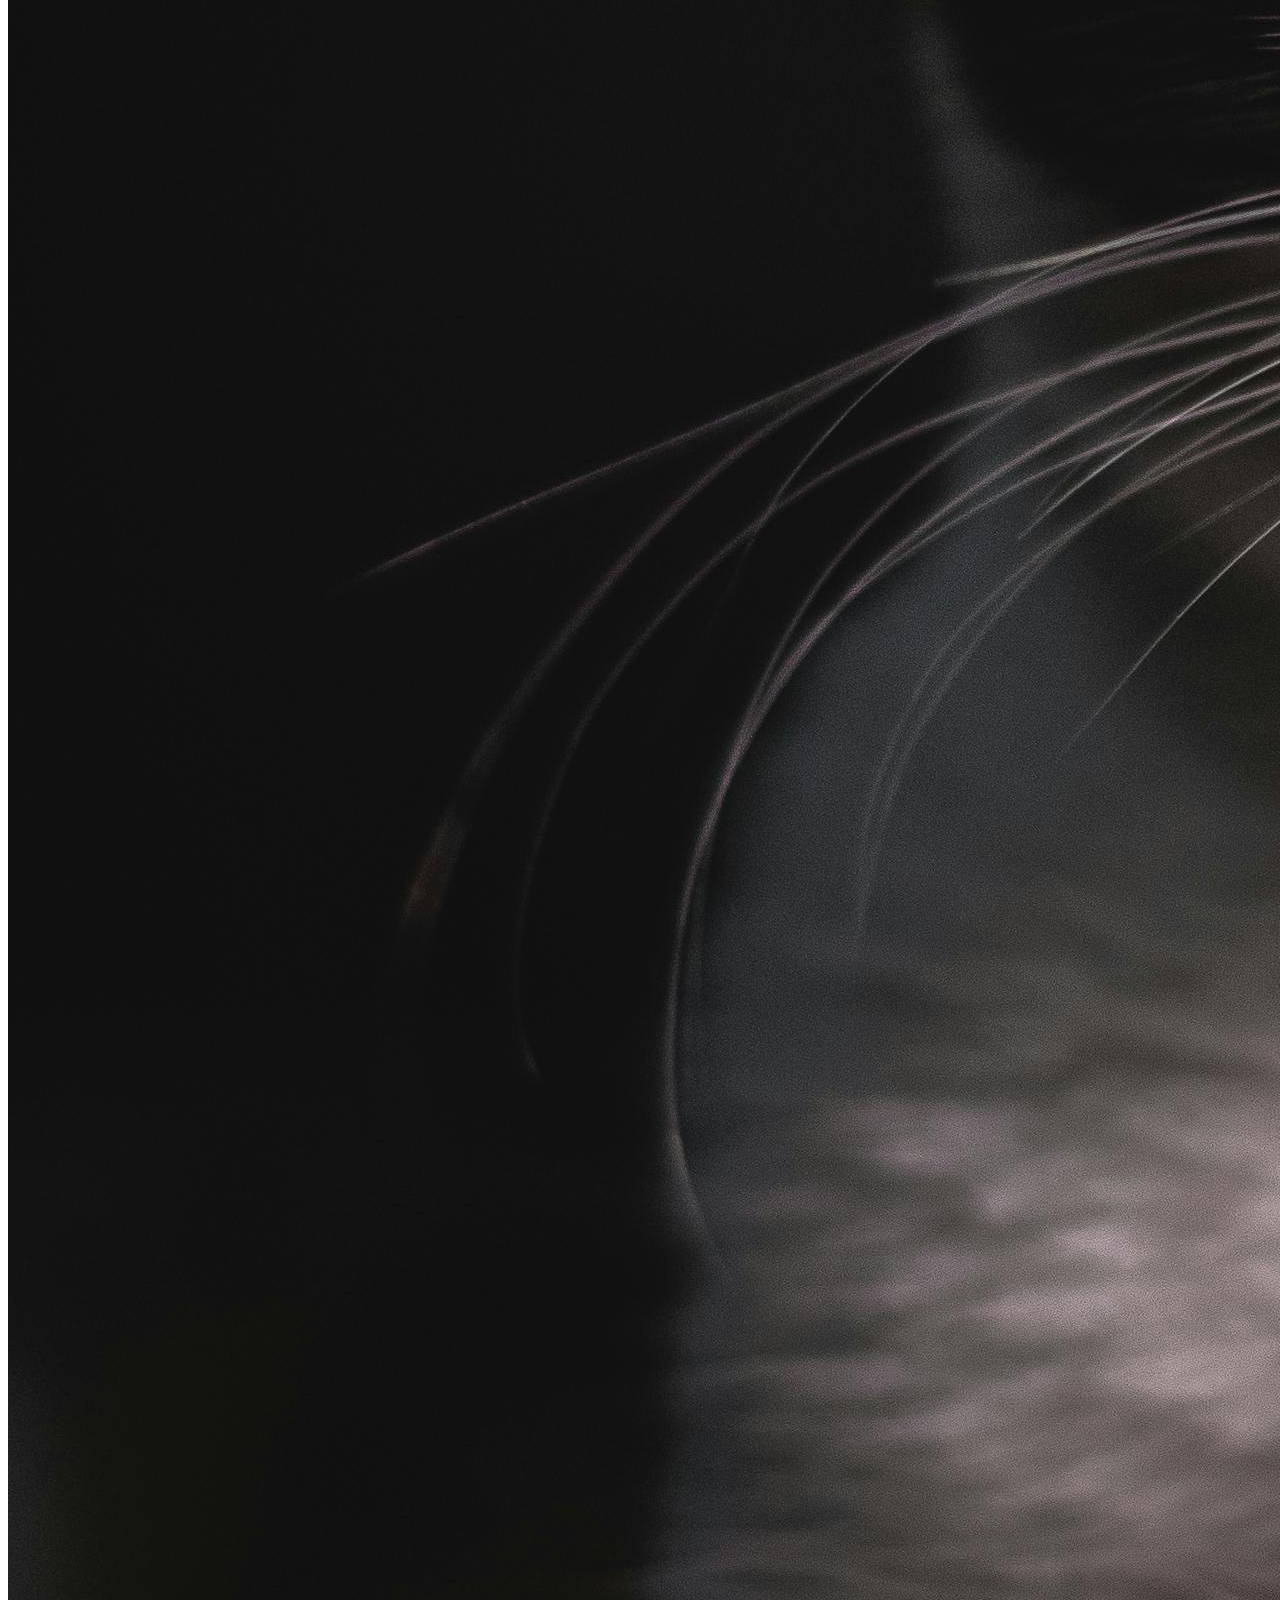
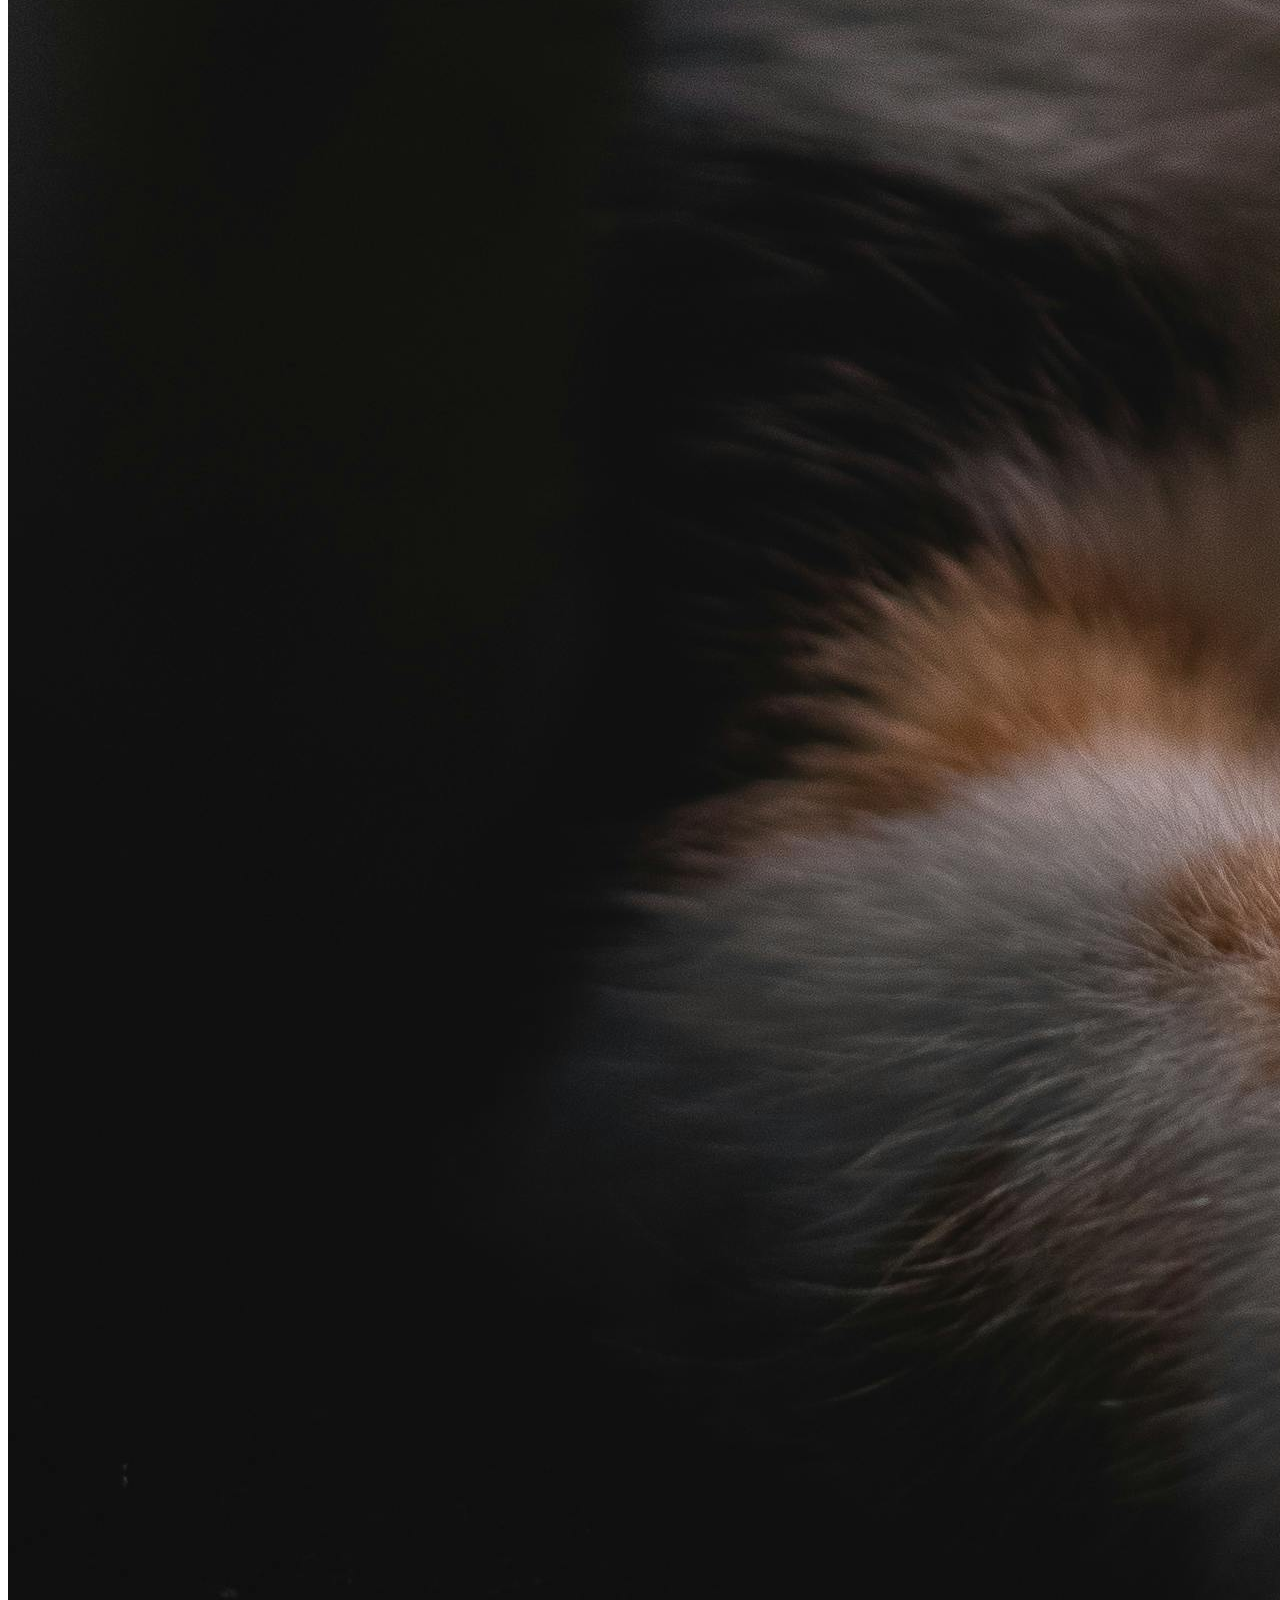
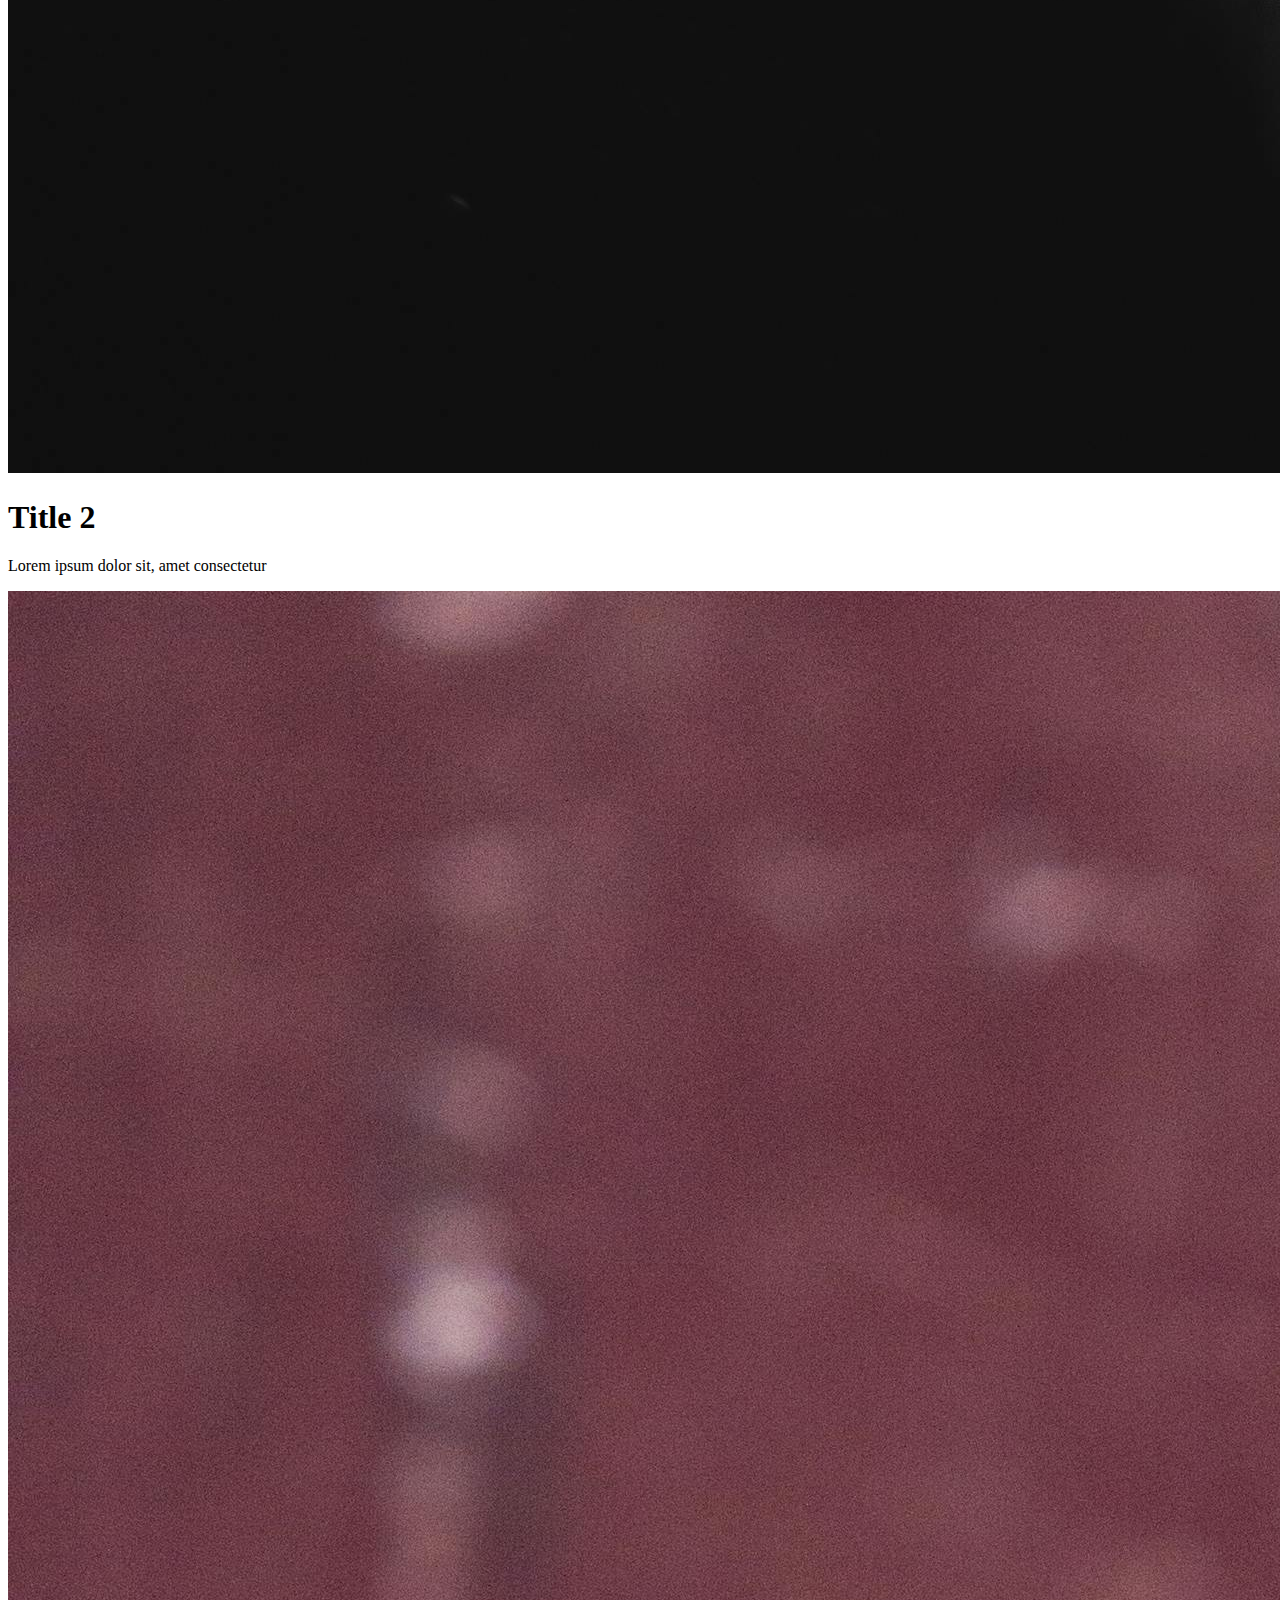
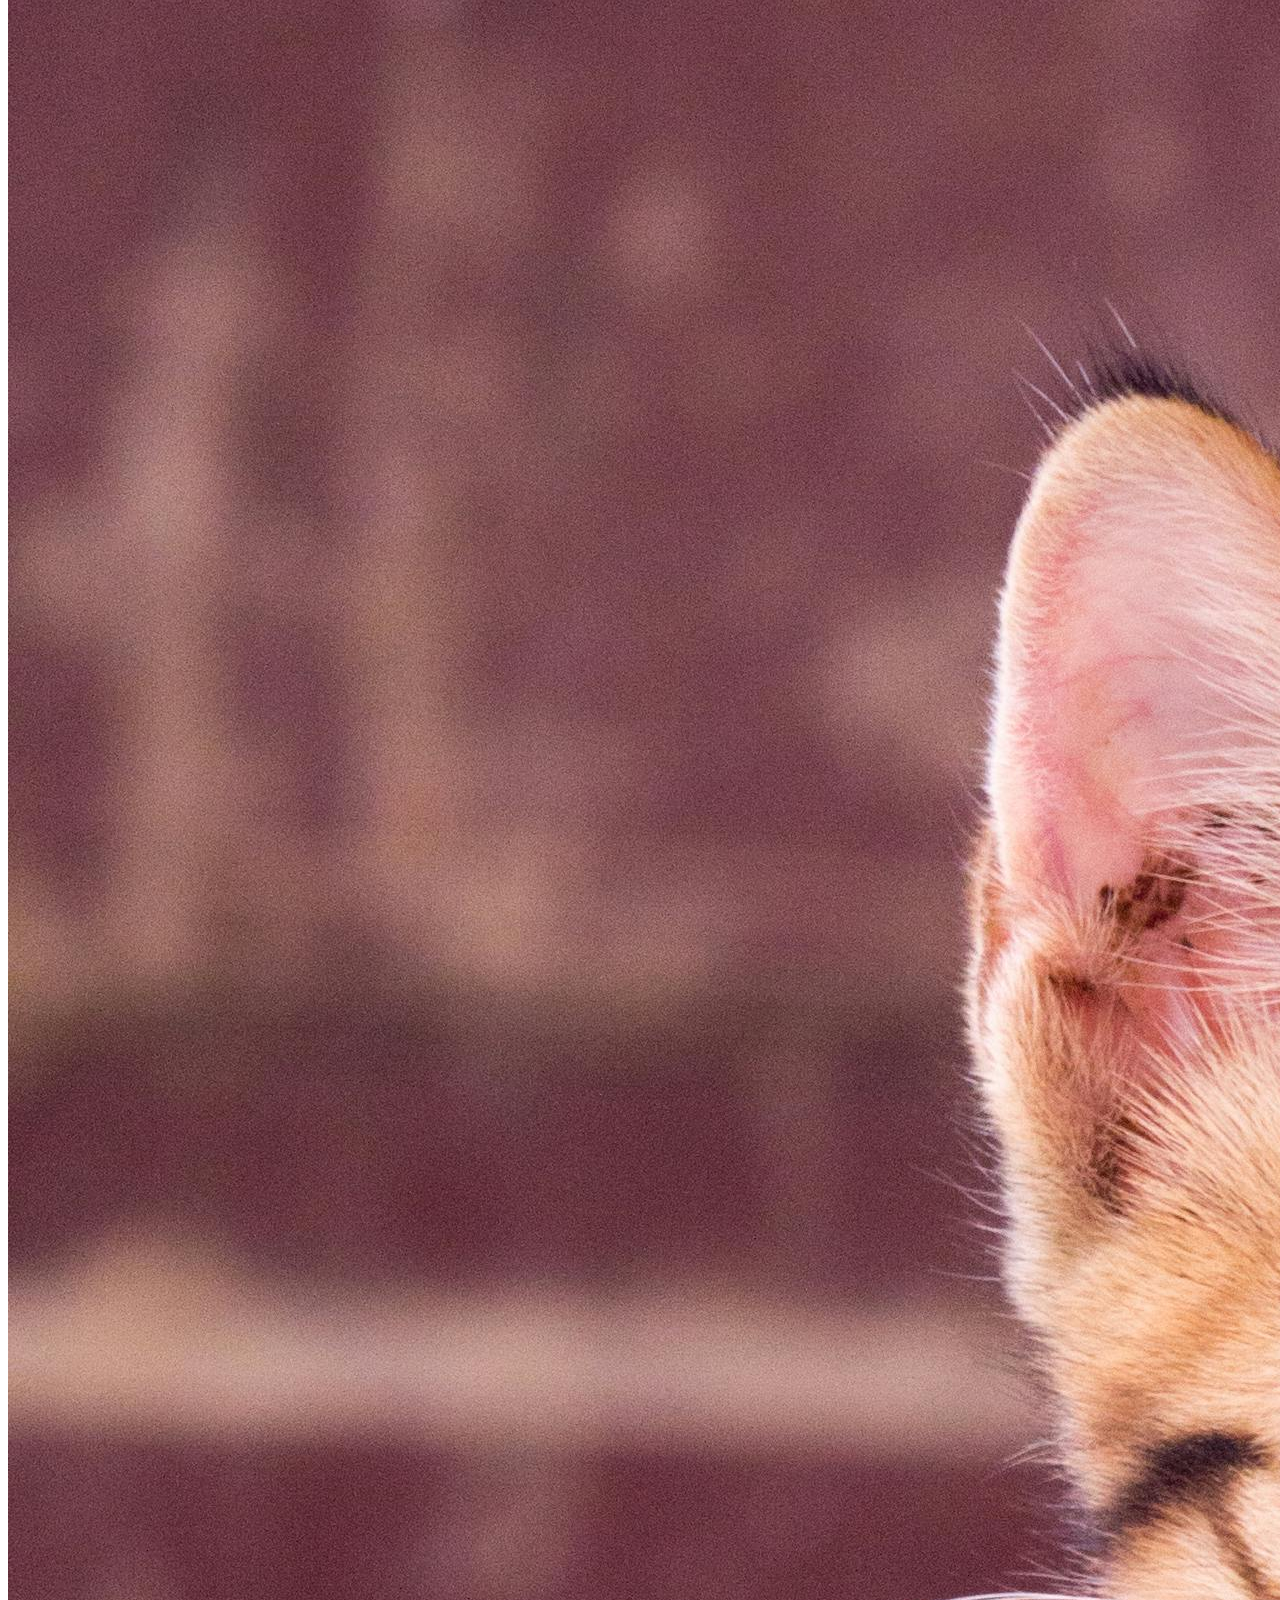
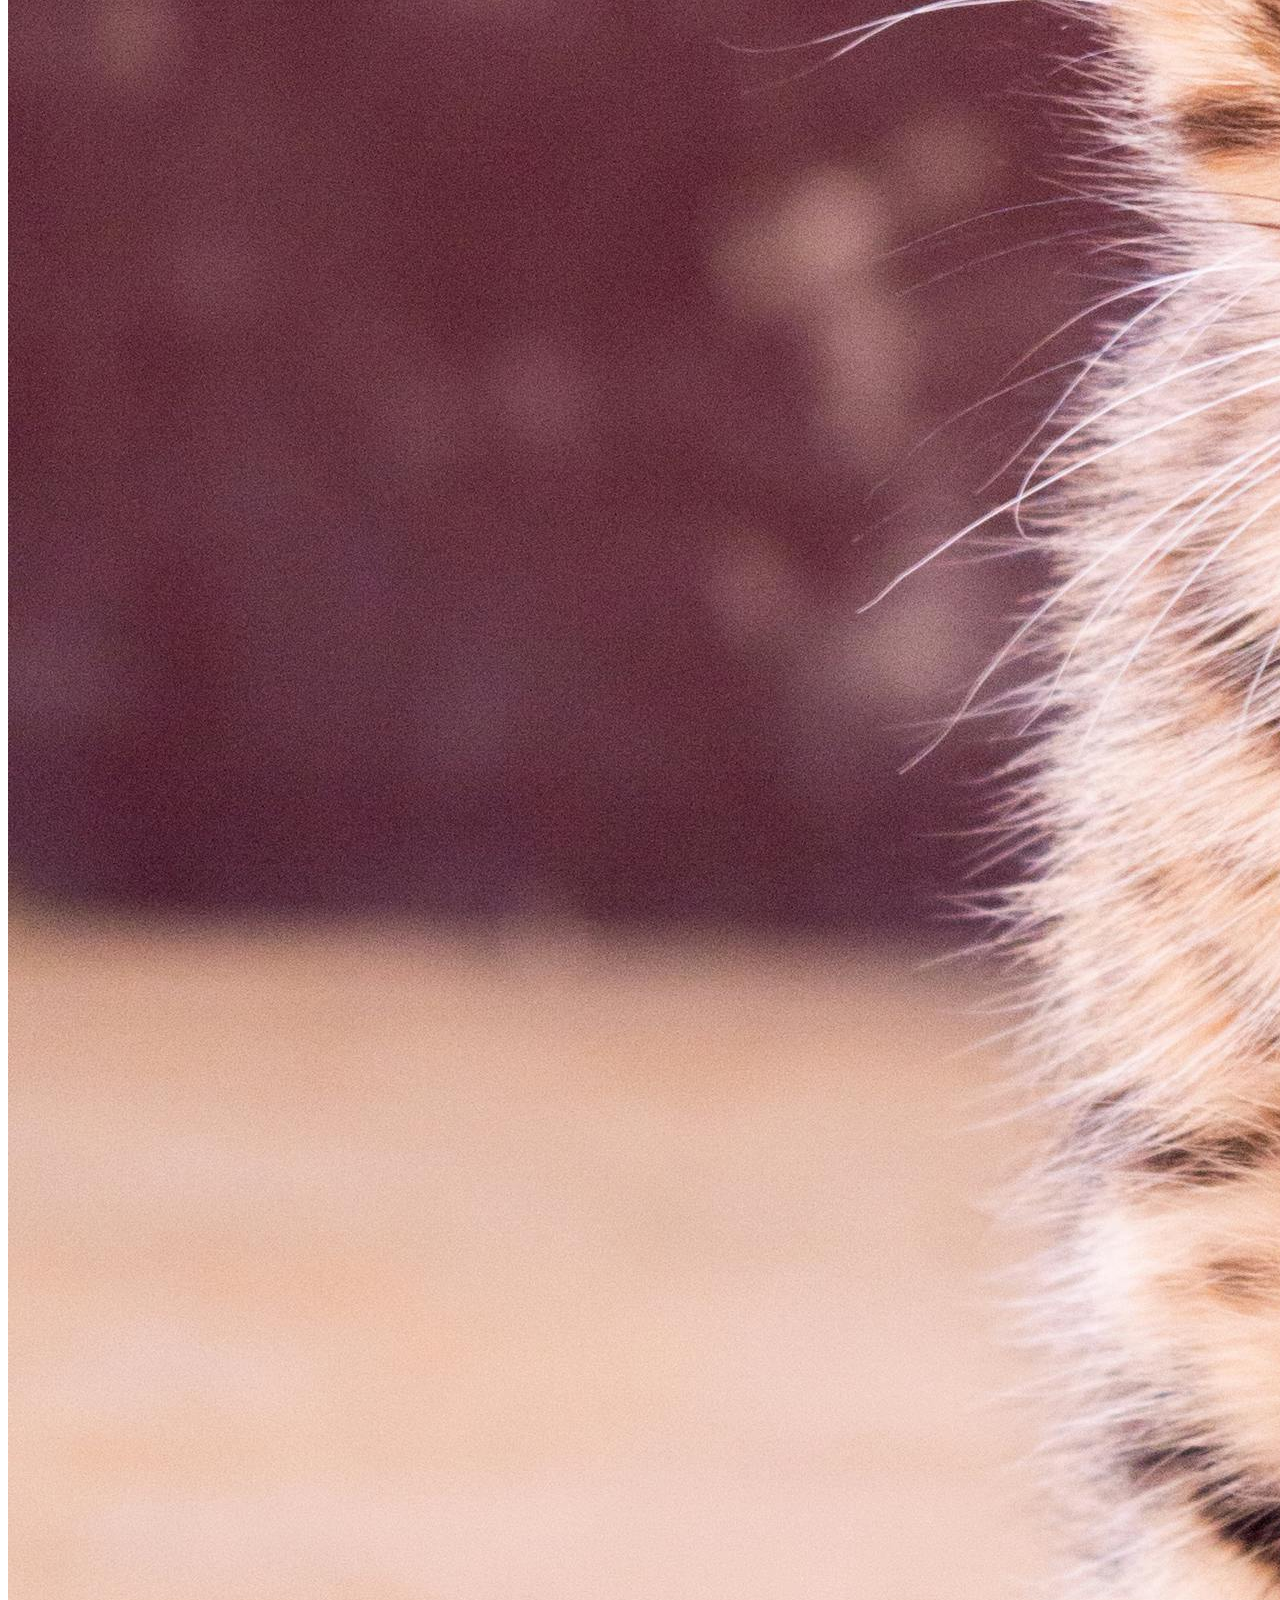
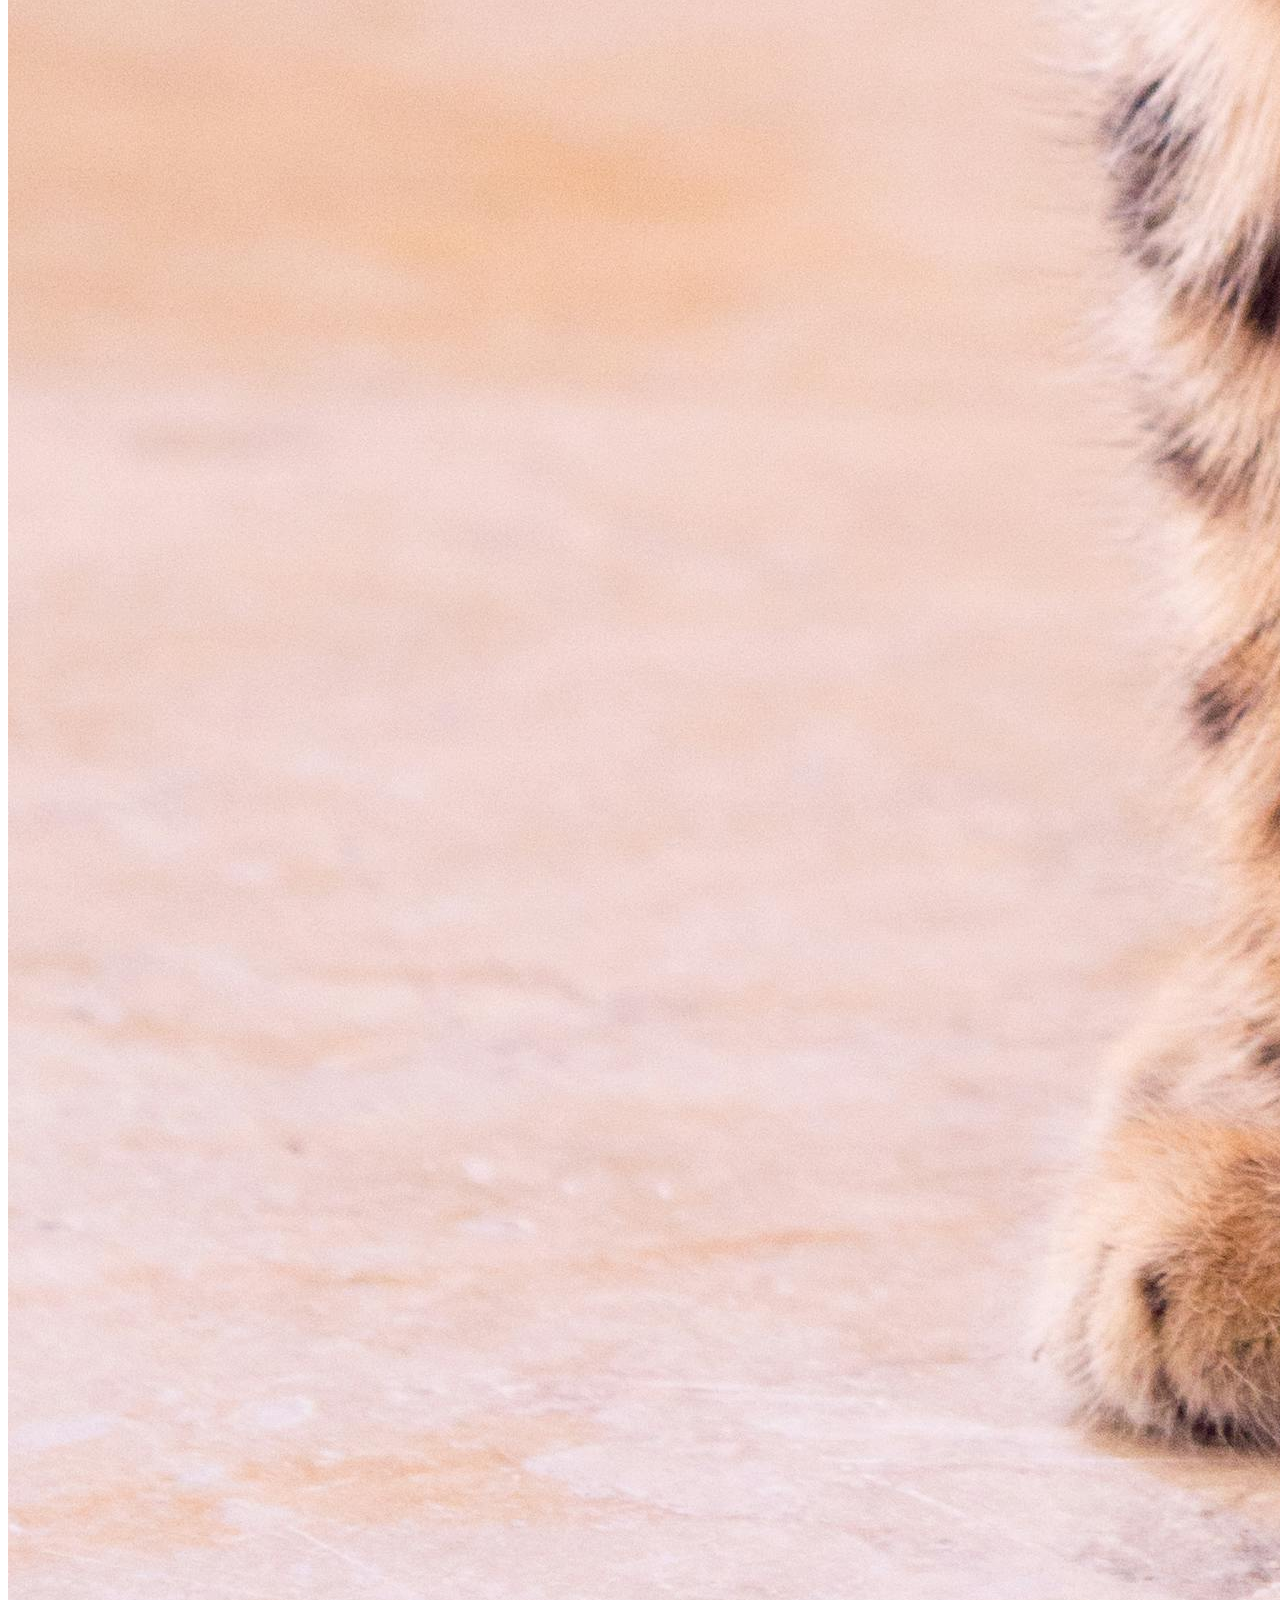
<file: actualites.html>
<!DOCTYPE html>
<html lang="fr">
<head>
    <meta charset="UTF-8">
    <meta name="viewport" content="width=device-width, initial-scale=1.0">
    <title>actu</title>
    <link href="https://cdn.jsdelivr.net/npm/bootstrap@5.3.0-alpha1/dist/css/bootstrap.min.css" rel="stylesheet" integrity="sha384-GLhlTQ8iRABdZLl6O3oVMWSktQOp6b7In1Zl3/Jr59b6EGGoI1aFkw7cmDA6j6gD" crossorigin="anonymous">
    <link href="style.css" rel="stylesheet">
</head>
<body>
    <nav class="navbar navbar-expand-md bg-body-tertiary">
        <div class="container-fluid">
            <a class="navbar-brand" href="#">
                <img src="/images/logo.png" alt="logo apa" height="100" width="100">
            </a>
            <button class="navbar-toggler" type="button" data-bs-toggle="collapse" data-bs-target="#navbar" aria-controls="navbar" aria-expanded="false" aria-label="navbar toggler">
                <span class="navbar-toggler-icon"></span>
            </button>
            <div class="collapse navbar-collapse" id="navbar">
                <ul class="navbar-nav mx-auto">
                    <li class="nav-item"><a href="index.html" class="nav-link active" aria-current="page">Accueil</a></li>
                    <li class="nav-item"><a href="index.html#Qui Sommes Nous?" class="nav-link">Qui Sommes Nous?</a></li>
                    <li class="nav-item"><a href="actualites.html" class="nav-link">Actualité</a></li>
                    <li class="nav-item"><a href="index.html#Aidez-Nous" class="nav-link">Aidez-Nous!</a></li>
                    <li class="nav-item"><a href="index.html#Contact" class="nav-link">Contactez-nous</a></li>
                </ul>
                <a href="form-dons.html" class="btn btn-warning btn-lg" role="button">Faire un don!</a>
            </div>
            
        </div>
    </nav>
    <main class="bg-body-secondary text-center">
        <h1 class="bold">Actualité</h1>
        <h6 class="text-secondary">retrouvez toute l'actualité de notre site ici!</h6>
        <section class="container row">
            <div class="row col-md-8">
                <div class="card col-md-4">
                    <img src="images/image-actu (1).jpg" alt="image de chat" class="card-img-top">
                    <div class="card-body">
                        <h1 class="card-title">Title 1</h1>
                        <p class="card-text">Lorem ipsum dolor sit, amet consectetur</p>
                    </div>
                </div>
                <div class="card col-md-4">
                    <img src="images/image-actu (2).jpg" alt="image de chat" class="card-img-top">
                    <div class="card-body">
                        <h1 class="card-title">Title 2</h1>
                        <p class="card-text">Lorem ipsum dolor sit, amet consectetur</p>
                    </div>
                </div>
                <div class="card col-md-4">
                    <img src="images/image-actu (3).jpg" alt="image de chat" class="card-img-top">
                    <div class="card-body">
                        <h1 class="card-title">Title 3</h1>
                        <p class="card-text">Lorem ipsum dolor sit, amet consectetur</p>
                    </div>
                </div>
                <div class="card col-md-4">
                    <img src="images/image-actu (4).jpg" alt="image de chien" class="card-img-top">
                    <div class="card-body">
                        <h1 class="card-title">Title 4</h1>
                        <p class="card-text">Lorem ipsum dolor sit, amet consectetur</p>
                    </div>
                </div>
                <div class="card col-md-4">
                    <img src="images/image-actu (5).jpg" alt="image de chien" class="card-img-top">
                    <div class="card-body">
                        <h1 class="card-title">Title 5</h1>
                        <p class="card-text">Lorem ipsum dolor sit, amet consectetur</p>
                    </div>
                </div>
            </div>
            <div class="recherche mt-3 col-md-4">
                <div class="text-start mt-5">
                    <label class="mb-4" for="recherche">Recherche</label>
                    <br>
                    <input id="recherche" type="search" placeholder="Recherche">
                </div>
                <h5 class="fw-bold mt-3 text-start">Dernières actualités</h5>
                <div class="card mt-5 mb-3" style="height: 200px;">
                    <div class="row">
                        <div class="col-4">
                            <img src="images/image-actu (1).jpg" alt="image de chat" class="rounded-start">
                        </div>
                        <div class="card-body col-8">
                            <h1 class="card-title">Title 1</h1>
                            <p class="card-text">Lorem ipsum dolor sit, amet consectetur</p>
                        </div>
                    </div>
                </div>
                <div class="card mb-3" style="height: 200px;">
                    <div class="row">
                        <div class="col-4">
                            <img src="images/image-actu (2).jpg" alt="image de chat" class="rounded-start">
                        </div>
                        <div class="card-body col-8">
                            <h1 class="card-title">Title 2</h1>
                            <p class="card-text">Lorem ipsum dolor sit, amet consectetur</p>
                        </div>
                    </div>
                </div>
                <div class="card" style="height: 200px;">
                    <div class="row">
                        <div class="col-4">
                            <img src="images/image-actu (3).jpg" alt="image de chat" class="rounded-start">
                        </div>
                        <div class="card-body col-8">
                            <h1 class="card-title">Title 3</h1>
                            <p class="card-text">Lorem ipsum dolor sit, amet consectetur</p>
                        </div>
                    </div>
                </div>
                <div class="card" style="height: 200px;">
                    <div class="row">
                        <div class="col-4">
                            <img src="images/image-actu (4).jpg" alt="image de chat" class="rounded-start">
                        </div>
                        <div class="card-body col-8">
                            <h1 class="card-title">Title 4</h1>
                            <p class="card-text">Lorem ipsum dolor sit, amet consectetur</p>
                        </div>
                    </div>
                </div>
            </div>
        </section>
    </main>
    <script src="https://cdn.jsdelivr.net/npm/bootstrap@5.3.0-alpha1/dist/js/bootstrap.bundle.min.js" integrity="sha384-w76AqPfDkMBDXo30jS1Sgez6pr3x5MlQ1ZAGC+nuZB+EYdgRZgiwxhTBTkF7CXvN" crossorigin="anonymous"></script>
</body>
</html>
</file>
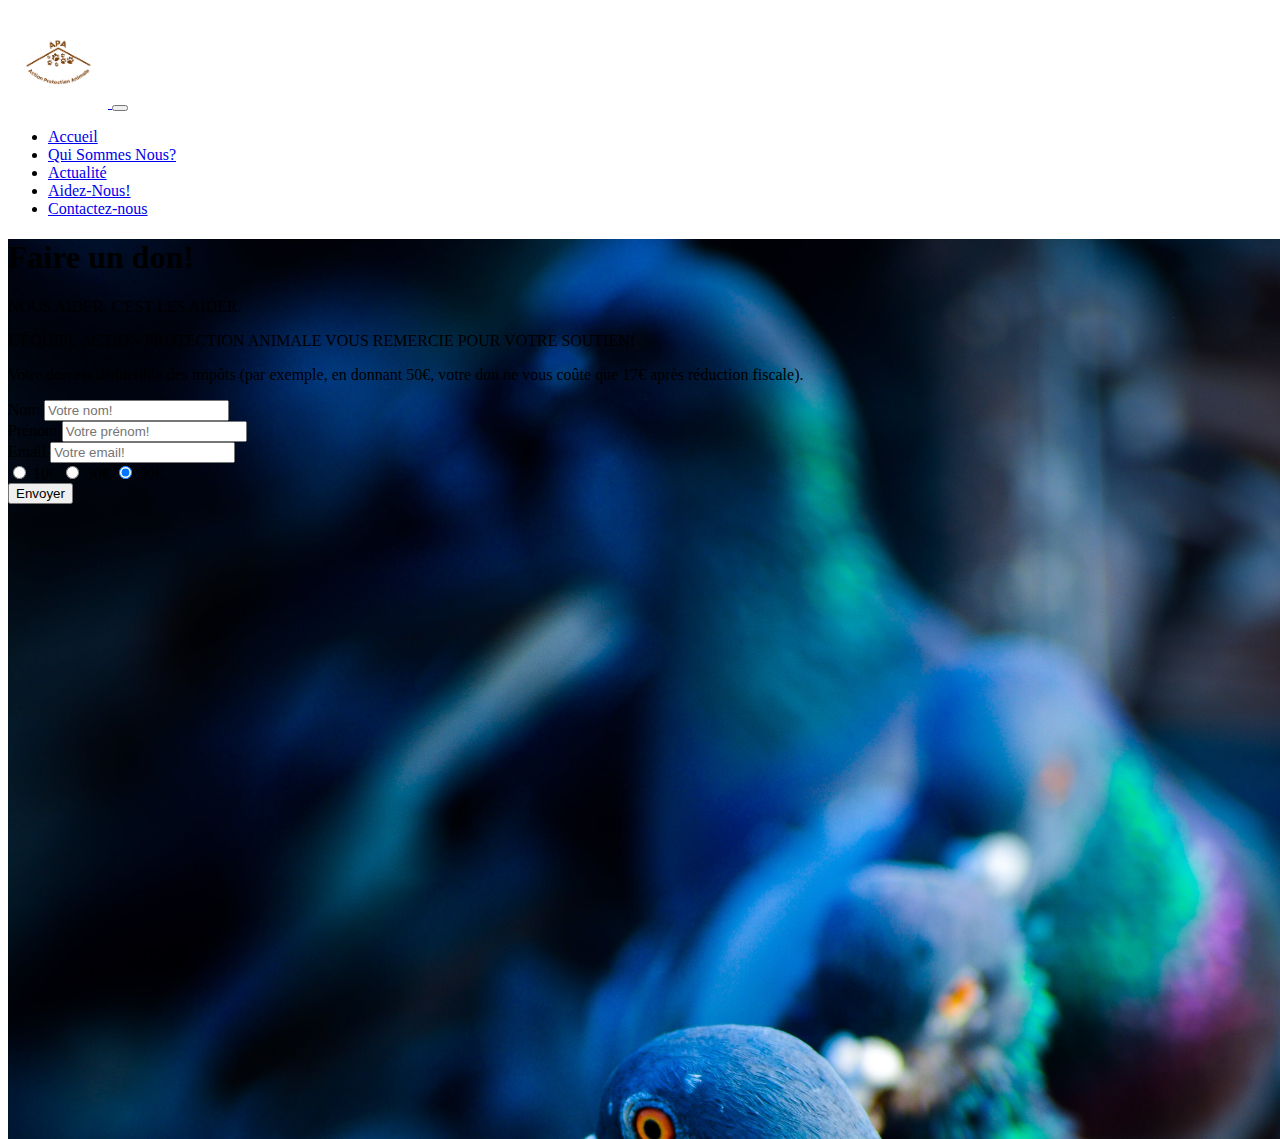
<file: form-dons.html>
<!DOCTYPE html>
<html lang="fr">
<head>
    <meta charset="UTF-8">
    <meta name="viewport" content="width=device-width, initial-scale=1.0">
    <link href="https://cdn.jsdelivr.net/npm/bootstrap@5.3.0-alpha1/dist/css/bootstrap.min.css" rel="stylesheet" integrity="sha384-GLhlTQ8iRABdZLl6O3oVMWSktQOp6b7In1Zl3/Jr59b6EGGoI1aFkw7cmDA6j6gD" crossorigin="anonymous">
    <link href="/style.css" rel="stylesheet">
    <title>Faire un don!</title>
    <!-- pour empêcher le chargement d'autres scritpts -->
    <meta http-equiv="Content-Security-Policy" content="default-src 'self'; img-src 'self' https:; script-src 'self' https://cdn.jsdelivr.net; style-src 'self' https://cdn.jsdelivr.net;">
</head>
<body>
    <nav class="navbar navbar-expand-md bg-body-tertiary">
        <div class="container-fluid">
            <a class="navbar-brand" href="#">
                <img src="/images/logo.png" alt="logo apa" height="100" width="100">
            </a>
            <button class="navbar-toggler" type="button" data-bs-toggle="collapse" data-bs-target="#navbar" aria-controls="navbar" aria-expanded="false" aria-label="navbar toggler">
                <span class="navbar-toggler-icon"></span>
            </button>
            <div class="collapse navbar-collapse" id="navbar">
                <ul class="navbar-nav mx-auto">
                    <li class="nav-item"><a href="#" class="nav-link active" aria-current="page">Accueil</a></li>
                    <li class="nav-item"><a href="#Qui Sommes Nous?" class="nav-link">Qui Sommes Nous?</a></li>
                    <li class="nav-item"><a href="#Actualité" class="nav-link">Actualité</a></li>
                    <li class="nav-item"><a href="#Aidez-Nous" class="nav-link">Aidez-Nous!</a></li>
                    <li class="nav-item"><a href="#Contact" class="nav-link">Contactez-nous</a></li>
                </ul>
            </div>
        </div>
    </nav>
    <div class="dons pt-5">
        <div class="container m-5 container-fluid bg-success bg-opacity-50 rounded-4 text-center">
            <div class="row">
                <h1 class="text-success fw-bold">Faire un don!</h1>
                <p class="fs-3 text-body-secondary fw-bold">NOUS AIDER, C'EST LES AIDER.</p>
                <p class="fs-5 text-body-secondary fw-bold">L'ÉQUIPE ACTION PROTECTION ANIMALE VOUS REMERCIE POUR VOTRE SOUTIEN!</p>
                <p>Votre don est déductible des impôts (par exemple, en donnant 50€, votre don ne vous coûte que 17€ après réduction fiscale).</p>
            </div>
            <form class="row g-4 justify-content-center mt-4" method="POST" action="" autocomplete="on">
                <div class="col-md-5">
                    <label for="Nom" class="form-label">Nom</label>
                    <input type="text" class="form-control form-control-lg" id="Nom" placeholder="Votre nom!" required minlength="2" maxlength="50">
                </div>
                <div class="col-md-5">
                    <label for="Prenom" class="form-label">Prénom</label>
                    <input type="text" class="form-control form-control-lg" id="Prenom" placeholder="Votre prénom!" required minlength="2" maxlength="50">
                </div>
                <div class="col-md-10">
                    <label for="email" class="form-label">Email</label>
                    <input type="email" class="form-control form-control-lg" id="email" placeholder="Votre email!" required minlength="2" maxlength="50">
                </div>
                <div class="col-md-12">
                    <div class="btn-group" role="group" aria-label="Choix du montant">
                        <input type="radio" class="btn-check" name="btnradio" id="btn-check10" autocomplete="off">
                        <label class="btn btn-success btn-lg me-3" for="btn-check">10€</label>

                        <input type="radio" class="btn-check" name="btnradio" id="btn-check30" autocomplete="off">
                        <label class="btn btn-success btn-lg mx-3" for="btn-check1">30€</label>

                        <input type="radio" class="btn-check" name="btnradio" id="btn-check50" autocomplete="off" checked>
                        <label class="btn btn-success btn-lg ms-3" for="btn-check2">50€</label>
                    </div>
                </div>

                <div class="col-md-12">
                    <button type="submit" class="btn btn-anime btn-success btn-lg">Envoyer</button>
                </div>
            </form>
        </div>
    </div>
    <script src="/script.js"></script>
    <script src="https://cdn.jsdelivr.net/npm/bootstrap@5.3.0-alpha1/dist/js/bootstrap.bundle.min.js" 
        integrity="sha384-w76AqPfDkMBDXo30jS1Sgez6pr3x5MlQ1ZAGC+nuZB+EYdgRZgiwxhTBTkF7CXvN" 
        crossorigin="anonymous"></script>
</body>
</html>
</file>
<file: style.css>
html, body {
    width: 100%;
    height: 100%;
}
.dons {
    background-image: url("/images/image1.jpg");
    min-height: 100%;
    min-width: 100%;
    background-size: 100%;
}
btn {
    width: 100%;
    height: 500px;
}
</file>
